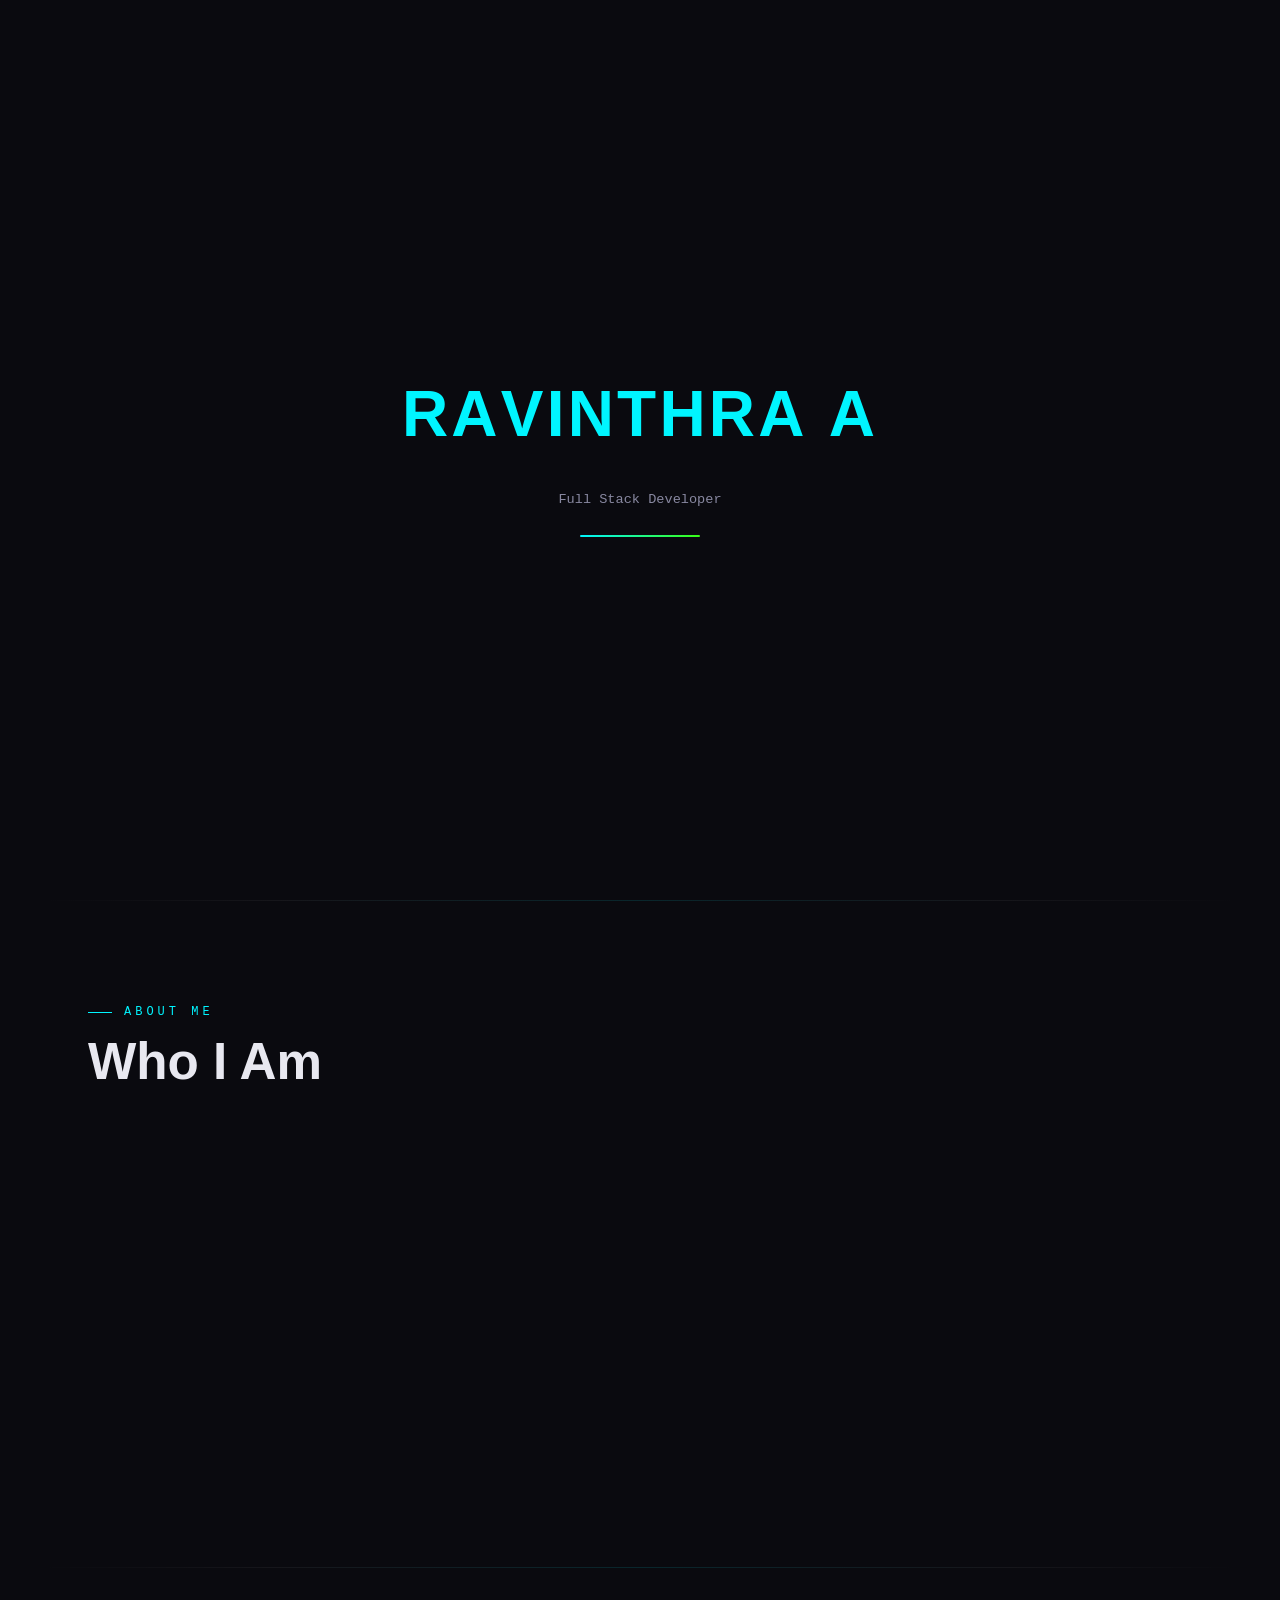
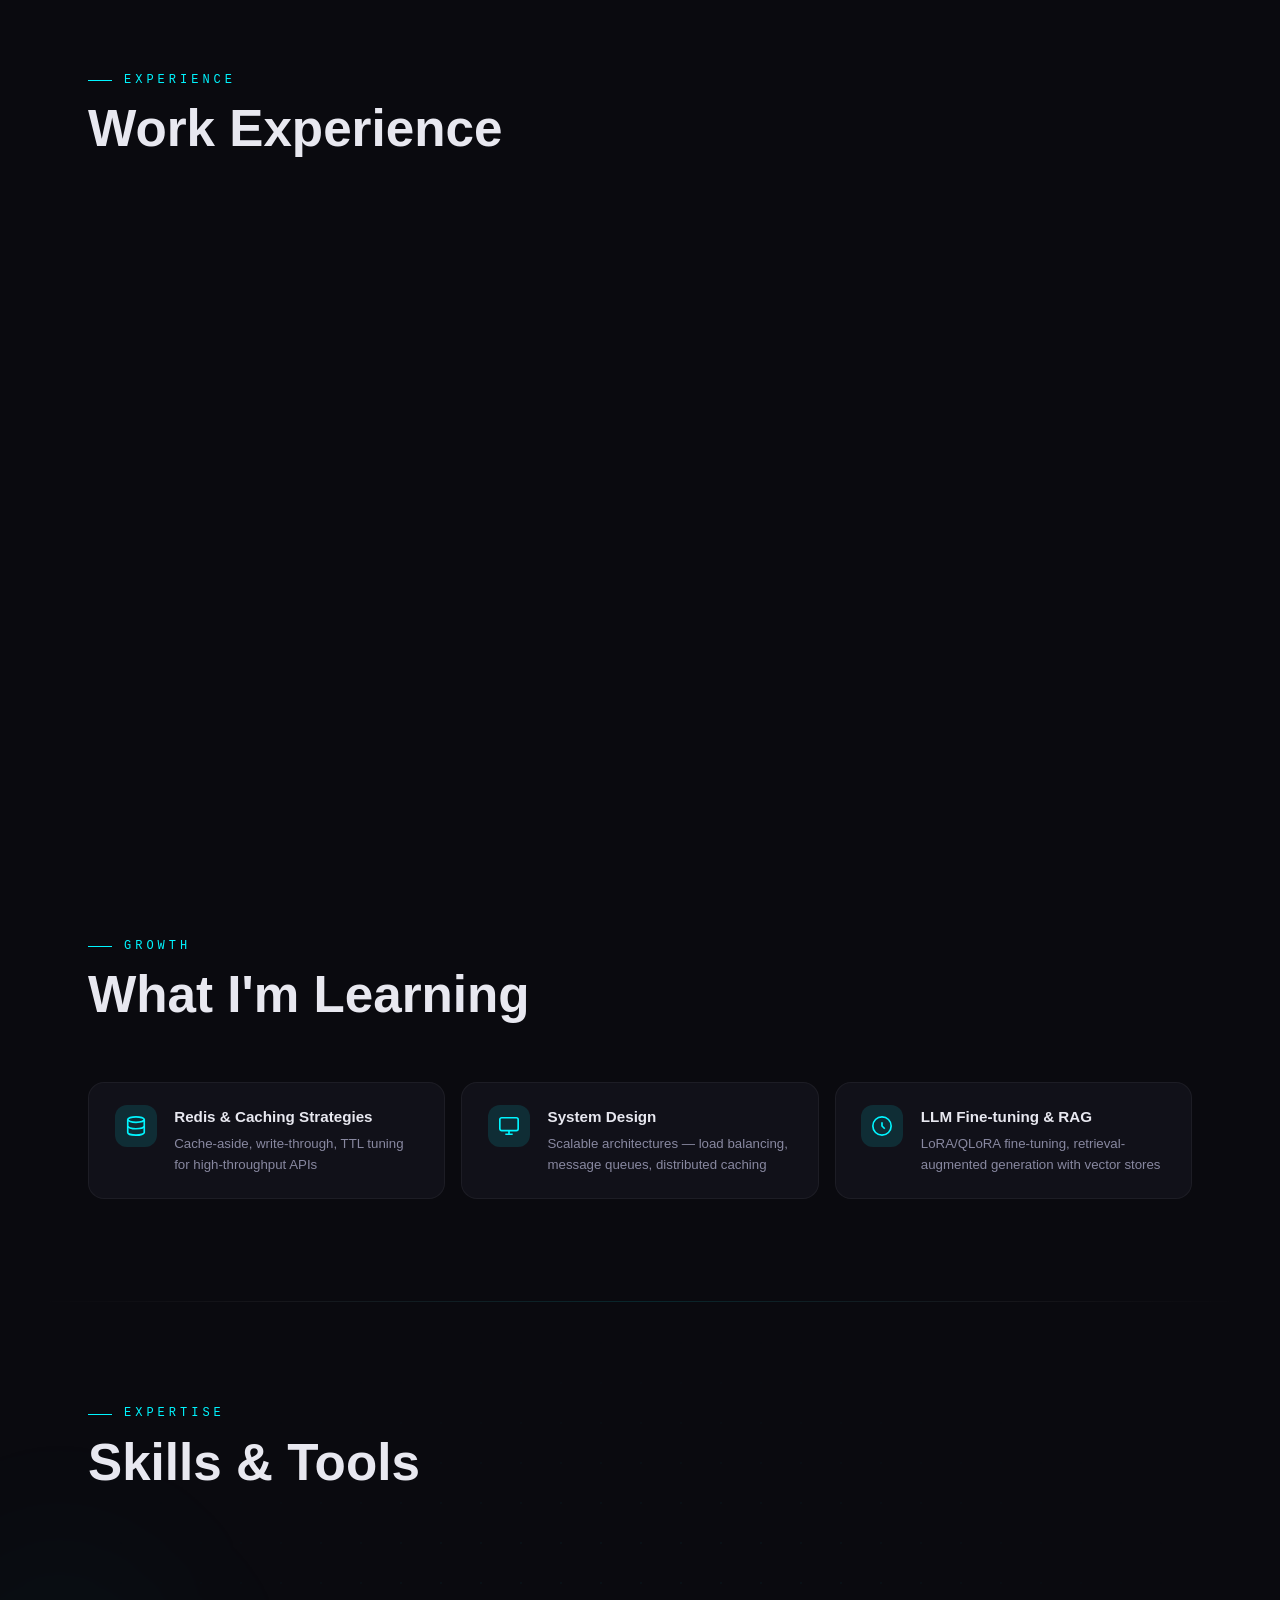
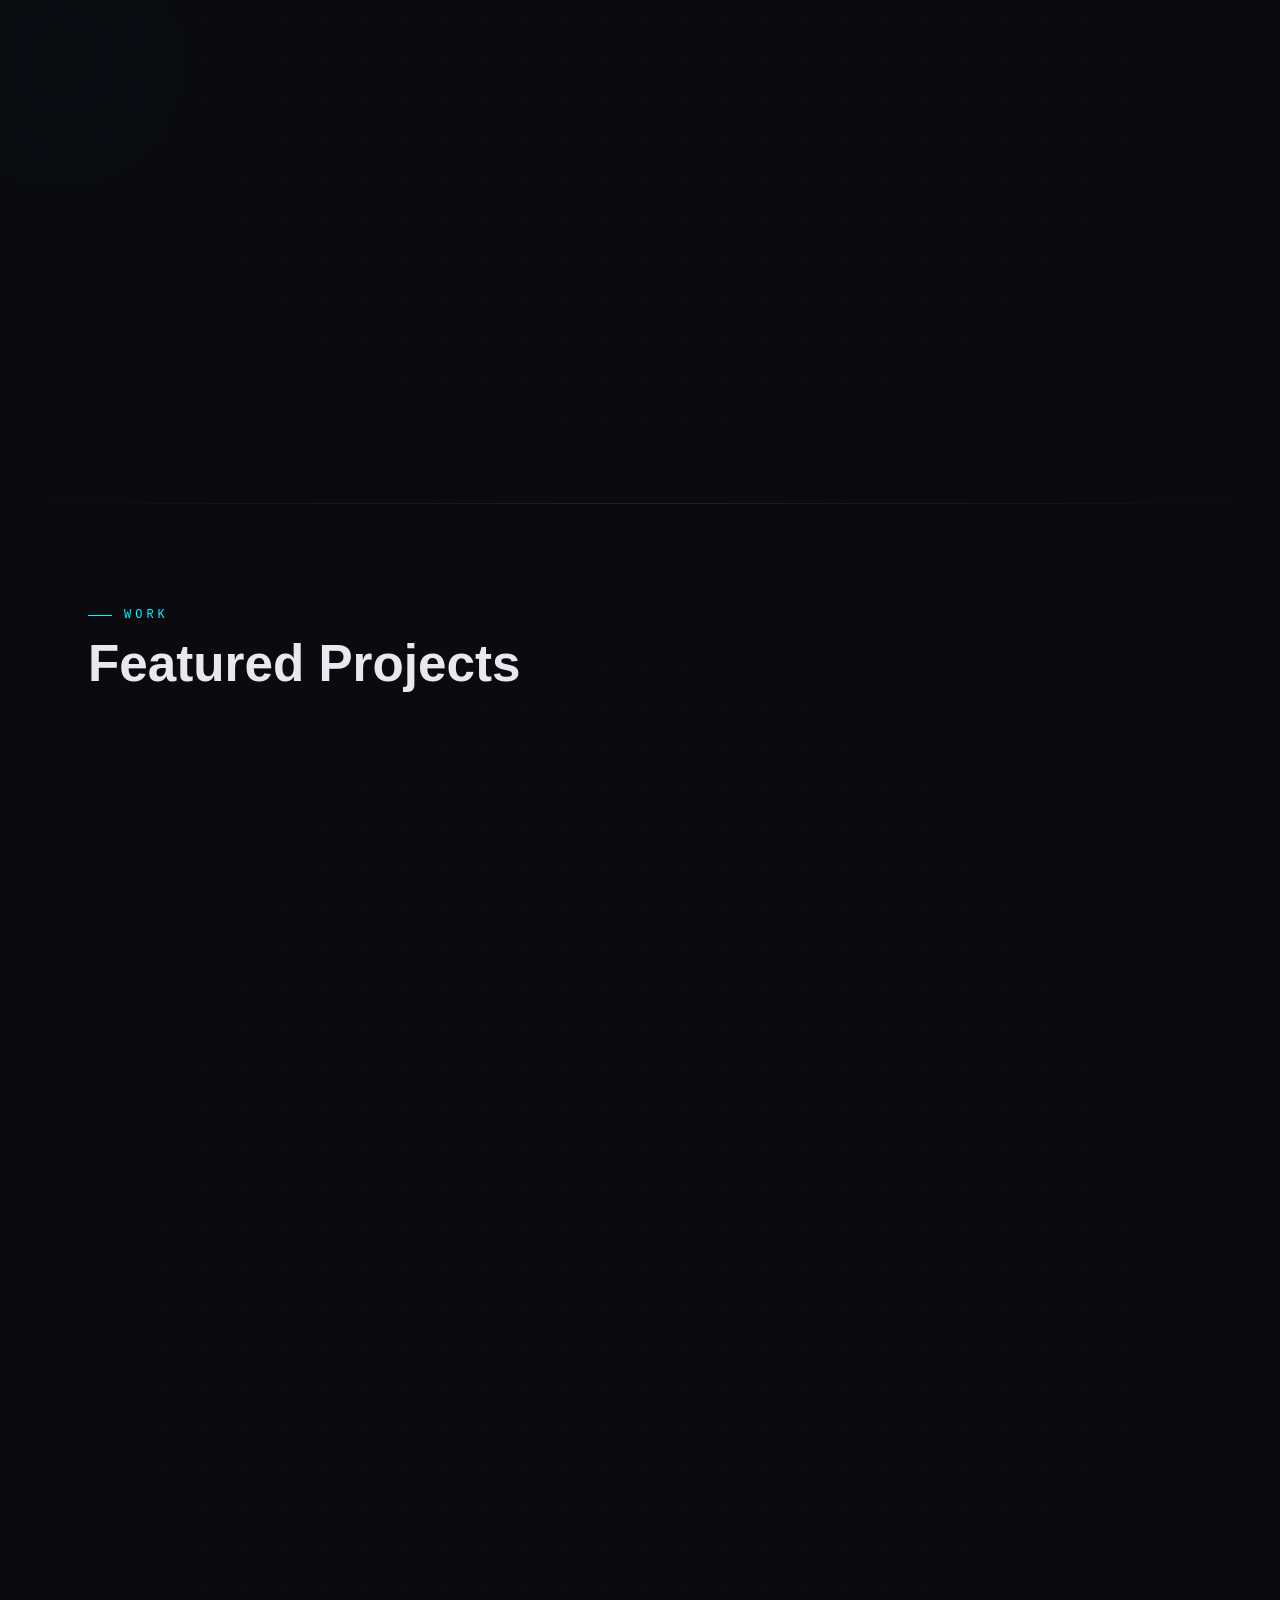
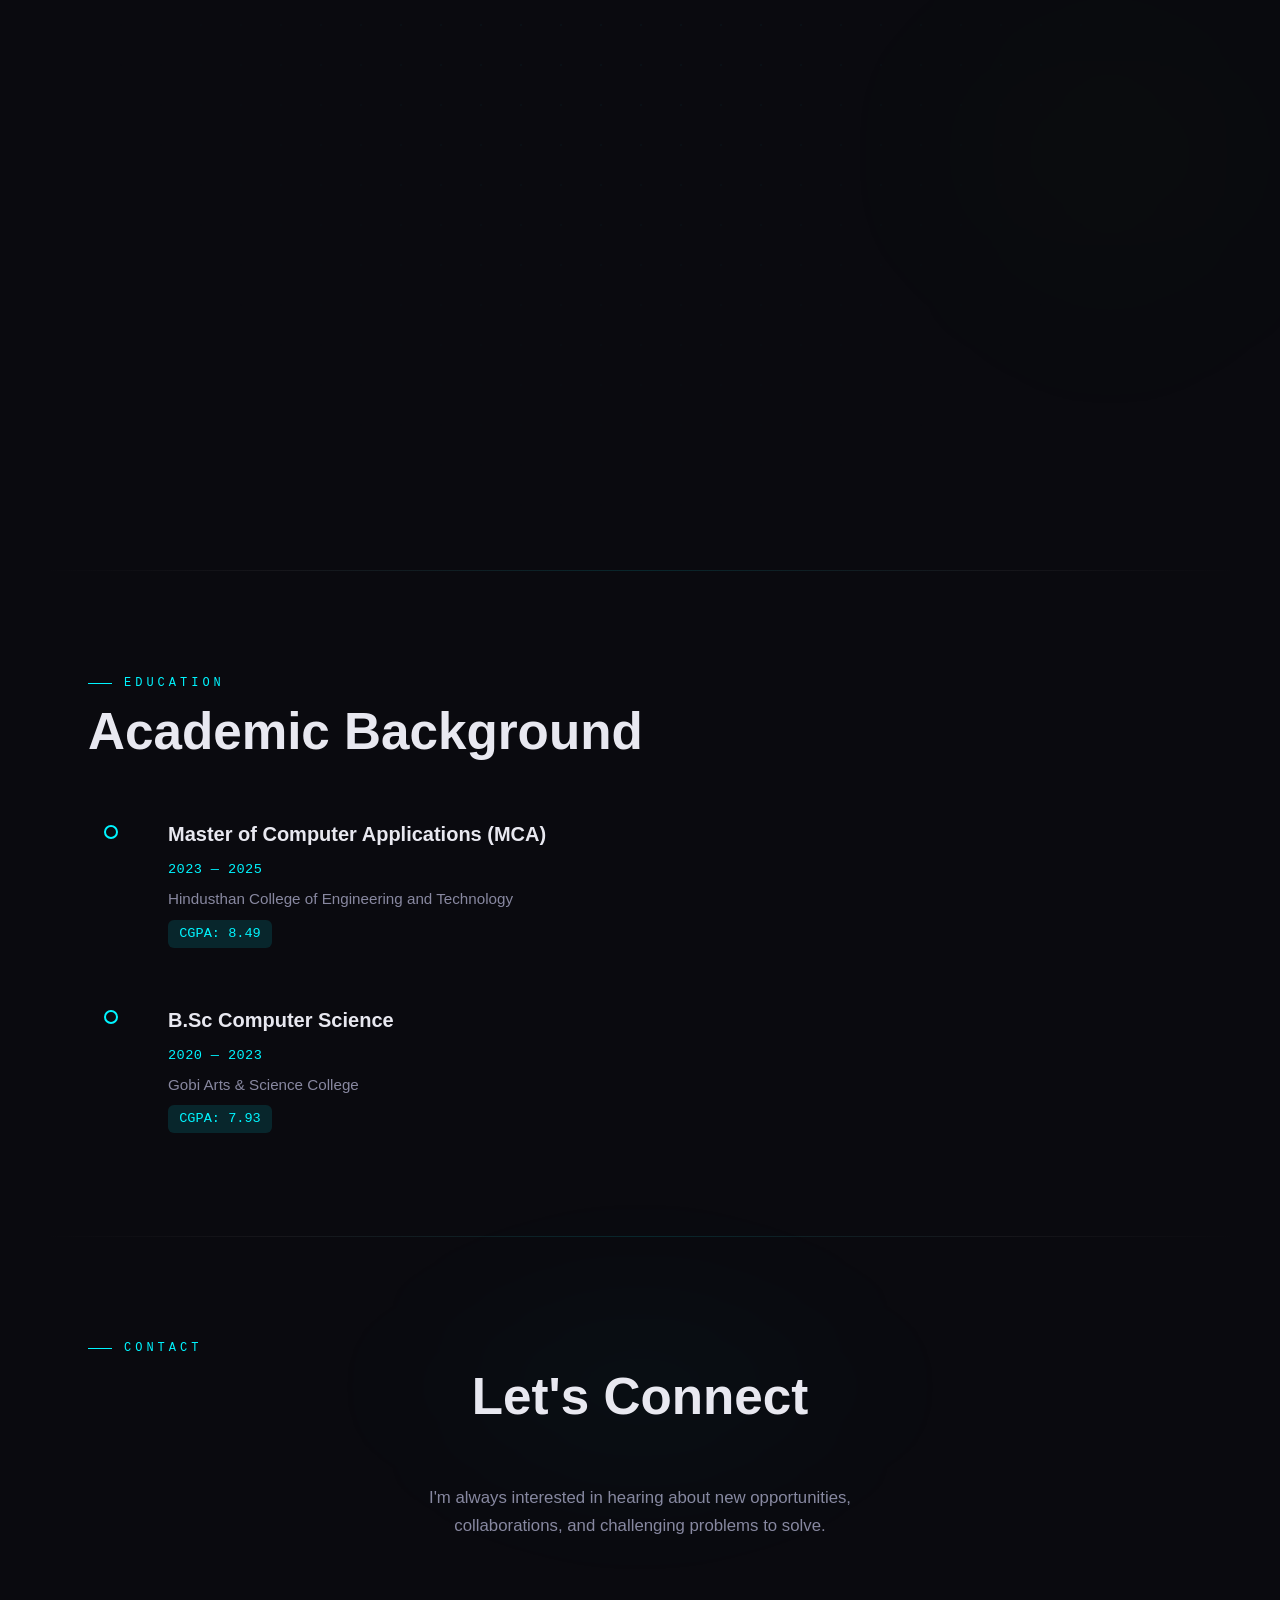
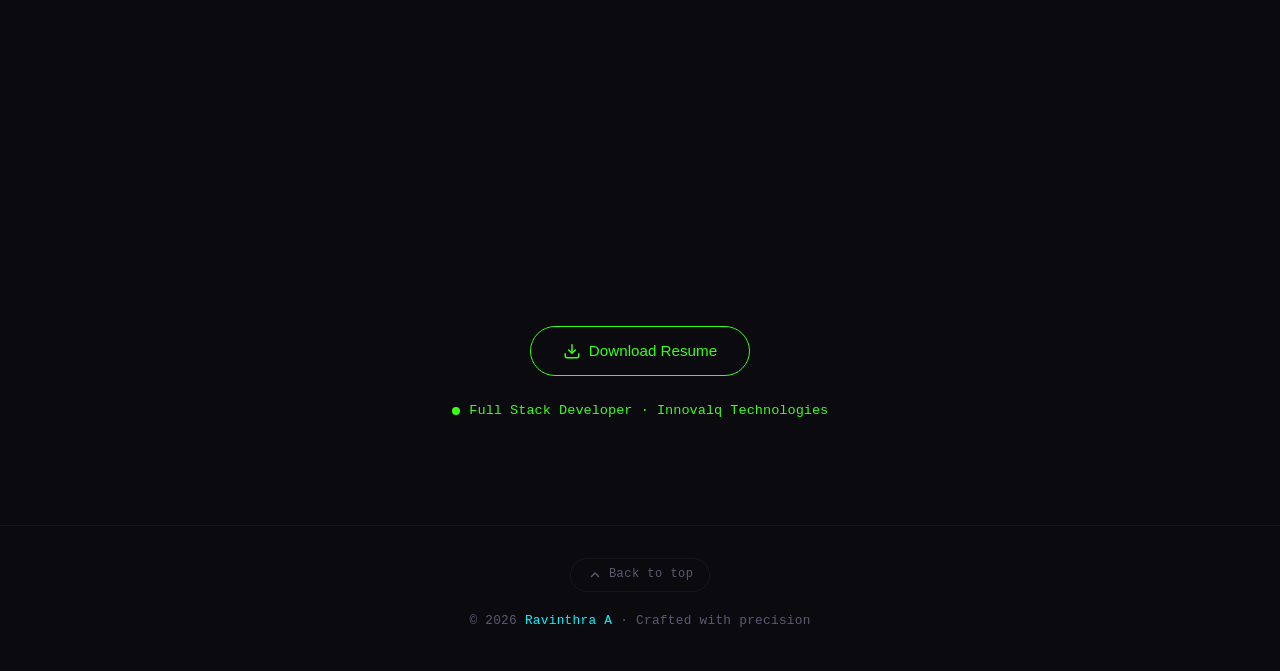
<file: index.html>
<!DOCTYPE html>
<html lang="en">
<head>
  <meta charset="UTF-8">
  <meta name="viewport" content="width=device-width, initial-scale=1.0">

  <!-- ==================== SECURITY HEADERS ==================== -->
  <!-- Content Security Policy: allowlist-only resources -->
  <meta http-equiv="Content-Security-Policy" content="
    default-src 'none';
    script-src  'self';
    style-src   'self' https://fonts.googleapis.com;
    font-src    https://fonts.gstatic.com;
    img-src     'self' data:;
    connect-src 'none';
    frame-src   'none';
    object-src  'none';
    base-uri    'self';
    form-action 'none';
    upgrade-insecure-requests;
  ">
  <!-- Referrer: send origin only, never the full path -->
  <meta name="referrer" content="strict-origin-when-cross-origin">
  <!-- Permissions Policy: deny browser APIs this site never uses -->
  <meta http-equiv="Permissions-Policy"
        content="camera=(), microphone=(), payment=(), geolocation=(), usb=(), interest-cohort=()">
  <!-- Clickjacking guard (belt-and-suspenders with CSP frame-src) -->
  <meta http-equiv="X-Frame-Options" content="DENY">
  <title>Ravinthra A. | Full Stack Developer</title>
  <meta name="description" content="Explore Ravinthra A.'s portfolio featuring full-stack development, Python, Django, FastAPI, PostgreSQL, machine learning, and deployed software projects.">
  <meta name="keywords" content="Ravinthra A, Full Stack Developer, Python, Django, FastAPI, PostgreSQL, Machine Learning, Portfolio">
  <meta name="author" content="Ravinthra A">

  <!-- Open Graph / LinkedIn / WhatsApp / Facebook -->
  <meta property="og:type"         content="website">
  <meta property="og:url"          content="https://ravinthra.github.io/portfolio/">
  <meta property="og:title"        content="Ravinthra A. | Full Stack Developer">
  <meta property="og:description"  content="Explore Ravinthra A.'s portfolio featuring full-stack development, Python, Django, FastAPI, PostgreSQL, machine learning, and deployed software projects.">
  <meta property="og:image"        content="https://ravinthra.github.io/portfolio/assets/social-card.png">
  <meta property="og:image:width"  content="1200">
  <meta property="og:image:height" content="630">
  <meta property="og:image:alt"    content="Ravinthra A. — Full Stack Developer portfolio preview">
  <meta property="og:locale"       content="en_IN">

  <!-- Twitter / X Card -->
  <meta name="twitter:card"        content="summary_large_image">
  <meta name="twitter:title"       content="Ravinthra A. | Full Stack Developer">
  <meta name="twitter:description" content="Explore Ravinthra A.'s portfolio featuring full-stack development, Python, Django, FastAPI, PostgreSQL, machine learning, and deployed software projects.">
  <meta name="twitter:image"       content="https://ravinthra.github.io/portfolio/assets/social-card.png">
  <meta name="twitter:image:alt"   content="Ravinthra A portfolio social card">

  <link rel="canonical" href="https://ravinthra.github.io/portfolio/">
  <link rel="icon" type="image/svg+xml" href="data:image/svg+xml,<svg xmlns='http://www.w3.org/2000/svg' viewBox='0 0 100 100'><text y='.9em' font-size='90'>&#x26A1;</text></svg>">

  <!-- Preload above-the-fold profile image to eliminate render-blocking LCP -->
  <link rel="preload" as="image" href="assets/profile.jpg">

  <!-- Fonts -->
  <link rel="preconnect" href="https://fonts.googleapis.com">
  <link rel="preconnect" href="https://fonts.gstatic.com" crossorigin="anonymous">
  <link href="https://fonts.googleapis.com/css2?family=Syne:wght@400;600;700;800&family=Inter:wght@300;400;500;600&family=DM+Mono:wght@400;500&display=swap" rel="stylesheet">

  <!-- CSS -->
  <link rel="stylesheet" href="css/base.css">
  <link rel="stylesheet" href="css/components.css">
  <link rel="stylesheet" href="css/sections.css">
  <link rel="stylesheet" href="css/effects.css">

  <!-- Background animation (Canvas 2D) loaded dynamically after the loader — see js/loader.js + js/three-scene.js -->

  <!-- JSON-LD Structured Data for Google -->
  <script type="application/ld+json">
  {
    "@context": "https://schema.org",
    "@type": "Person",
    "name": "Ravinthra A",
    "url": "https://ravinthra.github.io/portfolio/",
    "jobTitle": "Full Stack Developer",
    "worksFor": {
      "@type": "Organization",
      "name": "Innovalq Technologies"
    },
    "description": "Full Stack Developer at Innovalq Technologies specializing in full-stack development, Python, Django, FastAPI, PostgreSQL, and machine learning solutions.",
    "sameAs": [
      "https://github.com/Ravinthra",
      "https://linkedin.com/in/ravinthra9922"
    ],
    "knowsAbout": ["Full Stack Development", "Python", "SQL", "JavaScript", "Django", "FastAPI", "PostgreSQL", "REST API Design", "Machine Learning", "BERT", "Docker", "Git"]
  }
  </script>
</head>
<body>

  <!-- ==================== SKIP LINK (Accessibility) ==================== -->
  <a href="#main-content" class="skip-link">Skip to main content</a>


  <!-- ==================== SCROLL PROGRESS ==================== -->
  <div class="scroll-progress" id="scrollProgress"></div>

  <!-- ==================== LOADING SCREEN ==================== -->
  <div class="loader" id="loader">
    <div class="loader-name" id="loaderName"></div>
    <div class="loader-sub">Full Stack Developer</div>
    <div class="loader-bar"><div class="loader-bar-fill"></div></div>
  </div>

  <!-- ==================== MOBILE NAV OVERLAY ==================== -->
  <div class="nav-overlay" id="navOverlay" aria-hidden="true"></div>

  <!-- ==================== NAVBAR ==================== -->
  <nav id="navbar">
    <a href="#hero" class="nav-logo">RA</a>
    <ul class="nav-links" id="navLinks">
      <li><a href="#about">About</a></li>
      <li><a href="#experience">Experience</a></li>
      <li><a href="#skills">Skills</a></li>
      <li><a href="#projects">Projects</a></li>
      <li><a href="#education">Education</a></li>
      <li><a href="#contact">Contact</a></li>
      <li><a href="assets/Ravinthra.pdf" download class="nav-resume-btn">Resume ↓</a></li>
    </ul>
    <div class="hamburger" id="hamburger" aria-label="Toggle navigation" aria-expanded="false" role="button" tabindex="0">
      <span></span>
      <span></span>
      <span></span>
    </div>
  </nav>

  <!-- ==================== MAIN CONTENT ==================== -->
  <main id="main-content">

  <!-- ==================== HERO ==================== -->
  <section id="hero">
    <canvas id="hero-canvas"></canvas>
    <div class="hero-vignette"></div>
    <div class="hero-content">
      <div class="hero-badge" role="status" aria-live="polite">Full Stack Developer · Innovalq Technologies</div>
      <h1 class="hero-name" id="heroName"></h1>
      <p class="hero-subtitle">Building Reliable Web Applications and Practical AI Solutions</p>
      <div class="hero-role" id="heroRole"></div>
      <p class="hero-desc">
        I'm a Full Stack Developer at Innovalq Technologies, working across frontend development, Python backends, REST APIs, and database integration. I also build machine learning applications focused on practical problems in customer churn, credit risk, and resume analysis.
      </p>
      <div class="hero-cta-row">
        <a href="#projects" class="btn">View My Projects</a>
        <a href="assets/Ravinthra.pdf" download class="btn btn-resume">
          <svg width="16" height="16" viewBox="0 0 24 24" fill="none" stroke="currentColor" stroke-width="2">
            <path d="M21 15v4a2 2 0 01-2 2H5a2 2 0 01-2-2v-4"/>
            <polyline points="7 10 12 15 17 10"/>
            <line x1="12" y1="15" x2="12" y2="3"/>
          </svg>
          Download Resume
        </a>
        <a href="#contact" class="btn btn-sm btn-green">Contact Me</a>
      </div>
    </div>
    <div class="hero-scroll">
      <div class="hero-scroll-line"></div>
      SCROLL
    </div>
  </section>

  <div class="section-divider"></div>

  <!-- ==================== ABOUT ==================== -->
  <section id="about" class="section">
    <div class="section-label">ABOUT ME</div>
    <h2 class="section-heading reveal-heading">
      Who I Am
      <div class="wipe"></div>
    </h2>
    <div class="about-grid">
      <div class="avatar-wrap">
        <div class="avatar-ring"></div>
        <div class="avatar-ring-2"></div>
        <div class="avatar-inner">
          <img src="assets/profile.jpg" alt="Ravinthra A — Full Stack Developer" class="avatar-img" width="240" height="240" decoding="async">
        </div>
      </div>
      <div>
        <div class="about-text">
          Full Stack Developer at <strong>Innovalq Technologies</strong> with hands-on experience
          building and deploying <strong>production-grade Python applications</strong>. Skilled in
          <strong>Django</strong>, <strong>FastAPI</strong>, <strong>REST API design</strong>,
          <strong>PostgreSQL</strong>, and applied <strong>Machine Learning</strong> using
          <strong>Scikit-learn</strong> and <strong>BERT/PyTorch</strong>. Built
          <strong>4 end-to-end deployed projects</strong> spanning fintech risk modeling, NLP, and
          full-stack web development, with real-world deployment experience using <strong>Docker</strong>
          and <strong>Render</strong>.
        </div>

        <!-- Quick-stat pills -->
        <div class="about-stats" aria-label="Quick facts">
          <div class="about-stat-pill">
            <span class="about-stat-num">Full Stack</span>
            <span class="about-stat-label">Innovalq Technologies</span>
          </div>
          <div class="about-stat-pill">
            <span class="about-stat-num">4</span>
            <span class="about-stat-label">Deployed Projects</span>
          </div>
          <div class="about-stat-pill">
            <span class="about-stat-num">MCA</span>
            <span class="about-stat-label">HCET · CGPA 8.49</span>
          </div>
        </div>

        <div class="about-location">
          <svg viewBox="0 0 24 24" fill="none" stroke="currentColor" stroke-width="2">
            <path d="M21 10c0 7-9 13-9 13s-9-6-9-13a9 9 0 0118 0z"/>
            <circle cx="12" cy="10" r="3"/>
          </svg>
          Coimbatore, Tamil Nadu, India
        </div>
      </div>
    </div>
  </section>

  <div class="section-divider"></div>

  <!-- ==================== EXPERIENCE ==================== -->
  <section id="experience" class="section">
    <div class="section-label">EXPERIENCE</div>
    <h2 class="section-heading reveal-heading">
      Work Experience
      <div class="wipe"></div>
    </h2>
    <div class="experience-timeline">
      <div class="experience-card">
        <div class="experience-header">
          <div class="experience-role-group">
            <h3 class="experience-role">Full Stack Developer</h3>
            <div class="experience-company">
              <svg width="18" height="18" viewBox="0 0 24 24" fill="none" stroke="currentColor" stroke-width="2" aria-hidden="true">
                <rect x="2" y="7" width="20" height="14" rx="2" ry="2"/>
                <path d="M16 21V5a2 2 0 0 0-2-2h-4a2 2 0 0 0-2 2v16"/>
              </svg>
              <span>Innovalq Technologies</span>
            </div>
          </div>
          <div class="experience-meta">
            <span class="experience-badge current">October 2026 — Present</span>
            <span class="experience-type">Full-time · On-site</span>
            <span class="experience-location">
              <svg width="13" height="13" viewBox="0 0 24 24" fill="none" stroke="currentColor" stroke-width="2" aria-hidden="true">
                <path d="M21 10c0 7-9 13-9 13s-9-6-9-13a9 9 0 0118 0z"/>
                <circle cx="12" cy="10" r="3"/>
              </svg>
              Coimbatore, Tamil Nadu, India
            </span>
          </div>
        </div>
        <p class="experience-desc">
          Design, build, and maintain full-stack features across client-facing web applications, developing responsive user interfaces and robust Python backend services.
        </p>
        <ul class="experience-highlights">
          <li>
            <span class="bullet-dot"></span>
            <span>Design, build, and maintain full-stack features across JavaScript frontends and Django/FastAPI backends for client-facing web applications.</span>
          </li>
          <li>
            <span class="bullet-dot"></span>
            <span>Develop and consume REST APIs.</span>
          </li>
          <li>
            <span class="bullet-dot"></span>
            <span>Optimize PostgreSQL queries and ORM usage for reliable data access.</span>
          </li>
          <li>
            <span class="bullet-dot"></span>
            <span>Collaborate through Git-based workflows and code reviews.</span>
          </li>
          <li>
            <span class="bullet-dot"></span>
            <span>Work with Docker for deployment.</span>
          </li>
          <li>
            <span class="bullet-dot"></span>
            <span>Debug, test, and document features to support stable and maintainable releases.</span>
          </li>
        </ul>
        <div class="experience-tech-tags">
          <span class="badge">Python</span>
          <span class="badge">JavaScript</span>
          <span class="badge">Django</span>
          <span class="badge">FastAPI</span>
          <span class="badge">REST APIs</span>
          <span class="badge">PostgreSQL</span>
          <span class="badge">Docker</span>
          <span class="badge">Git</span>
        </div>
      </div>
    </div>
  </section>

  <!-- ==================== WHAT I'M LEARNING ==================== -->
  <section id="learning" class="section learning-section" aria-label="What I'm currently learning">
    <div class="section-label">GROWTH</div>
    <h2 class="section-heading reveal-heading">
      What I'm Learning
      <div class="wipe"></div>
    </h2>
    <div class="learning-grid">

      <div class="learning-card">
        <div class="learning-card-icon" aria-hidden="true">
          <svg width="22" height="22" viewBox="0 0 24 24" fill="none" stroke="currentColor" stroke-width="1.8">
            <ellipse cx="12" cy="5" rx="9" ry="3"/>
            <path d="M21 12c0 1.66-4.03 3-9 3S3 13.66 3 12"/>
            <path d="M3 5v14c0 1.66 4.03 3 9 3s9-1.34 9-3V5"/>
          </svg>
        </div>
        <div>
          <div class="learning-card-title">Redis &amp; Caching Strategies</div>
          <div class="learning-card-sub">Cache-aside, write-through, TTL tuning for high-throughput APIs</div>
        </div>
      </div>

      <div class="learning-card">
        <div class="learning-card-icon" aria-hidden="true">
          <svg width="22" height="22" viewBox="0 0 24 24" fill="none" stroke="currentColor" stroke-width="1.8">
            <rect x="2" y="3" width="20" height="14" rx="2"/>
            <path d="M8 21h8M12 17v4"/>
          </svg>
        </div>
        <div>
          <div class="learning-card-title">System Design</div>
          <div class="learning-card-sub">Scalable architectures — load balancing, message queues, distributed caching</div>
        </div>
      </div>

      <div class="learning-card">
        <div class="learning-card-icon" aria-hidden="true">
          <svg width="22" height="22" viewBox="0 0 24 24" fill="none" stroke="currentColor" stroke-width="1.8">
            <path d="M12 2a10 10 0 1010 10A10 10 0 0012 2z"/>
            <path d="M12 8v4l3 3"/>
          </svg>
        </div>
        <div>
          <div class="learning-card-title">LLM Fine-tuning &amp; RAG</div>
          <div class="learning-card-sub">LoRA/QLoRA fine-tuning, retrieval-augmented generation with vector stores</div>
        </div>
      </div>

    </div>
  </section>

  <div class="section-divider"></div>

  <!-- ==================== SKILLS ==================== -->
  <section id="skills" class="section">
    <div class="section-bg-dots" aria-hidden="true"></div>
    <div class="section-label">EXPERTISE</div>
    <h2 class="section-heading reveal-heading">
      Skills & Tools
      <div class="wipe"></div>
    </h2>
    <div class="skills-grid">

      <div class="skill-card">
        <div class="skill-card-header">
          <div class="skill-card-icon">⚡</div>
          <div class="skill-card-title">Programming Languages</div>
        </div>
        <div class="badge-wrap">
          <span class="badge">Python</span>
          <span class="badge">SQL</span>
          <span class="badge">JavaScript</span>
        </div>
      </div>

      <div class="skill-card">
        <div class="skill-card-header">
          <div class="skill-card-icon">⚙️</div>
          <div class="skill-card-title">Backend Development</div>
        </div>
        <div class="badge-wrap">
          <span class="badge">Django</span>
          <span class="badge">FastAPI</span>
          <span class="badge">REST API Design</span>
        </div>
      </div>

      <div class="skill-card">
        <div class="skill-card-header">
          <div class="skill-card-icon">🗄️</div>
          <div class="skill-card-title">Databases</div>
        </div>
        <div class="badge-wrap">
          <span class="badge">PostgreSQL</span>
          <span class="badge">ORM</span>
          <span class="badge">Query Optimization</span>
        </div>
      </div>

      <div class="skill-card">
        <div class="skill-card-header">
          <div class="skill-card-icon">🧠</div>
          <div class="skill-card-title">Machine Learning</div>
        </div>
        <div class="badge-wrap">
          <span class="badge">Scikit-learn</span>
          <span class="badge">XGBoost</span>
          <span class="badge">LightGBM</span>
          <span class="badge">BERT (PyTorch)</span>
          <span class="badge">SHAP</span>
          <span class="badge">Feature Engineering</span>
        </div>
      </div>

      <div class="skill-card">
        <div class="skill-card-header">
          <div class="skill-card-icon">🚀</div>
          <div class="skill-card-title">Tools & Deployment</div>
        </div>
        <div class="badge-wrap">
          <span class="badge">Docker</span>
          <span class="badge">Git</span>
          <span class="badge">Gunicorn</span>
          <span class="badge">Render</span>
          <span class="badge">WhiteNoise</span>
          <span class="badge">Hugging Face Spaces</span>
        </div>
      </div>

      <div class="skill-card">
        <div class="skill-card-header">
          <div class="skill-card-icon">🏗️</div>
          <div class="skill-card-title">Core Concepts</div>
        </div>
        <div class="badge-wrap">
          <span class="badge">OOP</span>
          <span class="badge">API Architecture</span>
          <span class="badge">Microservices</span>
          <span class="badge">Threshold Optimization</span>
        </div>
      </div>

    </div>
  </section>

  <div class="section-divider"></div>

  <!-- ==================== PROJECTS ==================== -->
  <section id="projects" class="section">
    <div class="section-bg-dots" aria-hidden="true"></div>
    <div class="section-label">WORK</div>
    <h2 class="section-heading reveal-heading">
      Featured Projects
      <div class="wipe"></div>
    </h2>
    <div class="projects-grid">

      <!-- Project 1 -->
      <div class="project-card" data-direction="left">
        <div class="project-card-number">01</div>
        <!-- Project thumbnail -->
        <div class="project-thumb" aria-hidden="true">
          <svg viewBox="0 0 340 140" fill="none" xmlns="http://www.w3.org/2000/svg">
            <rect width="340" height="140" fill="url(#g1)"/>
            <defs><linearGradient id="g1" x1="0" y1="0" x2="340" y2="140" gradientUnits="userSpaceOnUse"><stop stop-color="#00f5ff" stop-opacity="0.06"/><stop offset="1" stop-color="#39ff14" stop-opacity="0.04"/></linearGradient></defs>
            <!-- Table rows -->
            <rect x="20" y="20" width="300" height="18" rx="4" fill="rgba(0,245,255,0.08)"/>
            <rect x="20" y="46" width="220" height="12" rx="3" fill="rgba(255,255,255,0.04)"/>
            <rect x="20" y="66" width="260" height="12" rx="3" fill="rgba(255,255,255,0.03)"/>
            <rect x="20" y="86" width="180" height="12" rx="3" fill="rgba(255,255,255,0.04)"/>
            <!-- Avatar circles -->
            <circle cx="295" cy="80" r="20" fill="rgba(0,245,255,0.07)" stroke="rgba(0,245,255,0.15)" stroke-width="1"/>
            <circle cx="295" cy="74" r="8" fill="rgba(0,245,255,0.12)"/>
            <path d="M279 96a16 16 0 0132 0" fill="rgba(0,245,255,0.1)"/>
            <!-- Badge chips -->
            <rect x="20" y="108" width="54" height="16" rx="8" fill="rgba(0,245,255,0.1)"/>
            <rect x="80" y="108" width="54" height="16" rx="8" fill="rgba(57,255,20,0.08)"/>
            <rect x="140" y="108" width="54" height="16" rx="8" fill="rgba(0,245,255,0.06)"/>
          </svg>
        </div>
        <h3>Alumni Information System</h3>
        <p>
          Full-stack Django web app with 4 custom roles (Super Admin, Content Manager, Event Manager, Alumni),
          admin-approved registration, OTP password recovery, email auth backend, alumni directory with
          search/filter by batch/major/location, and bulk Excel/CSV import.
        </p>
        <div class="project-meta">
          <span class="badge">Django 5.0</span>
          <span class="badge">PostgreSQL</span>
          <span class="badge">Gunicorn</span>
          <span class="badge">WhiteNoise</span>
          <span class="badge">Render</span>
        </div>
        <div class="project-stat">
          4 Custom Roles <span class="separator">·</span> OTP Auth <span class="separator">·</span> Bulk Import
        </div>
        <div class="project-links">
          <a class="project-cta" href="https://github.com/Ravinthra/Alumni_Information_System#readme" target="_blank" rel="noopener noreferrer">
            View README &#8599;<span class="sr-only">(opens in new tab)</span>
          </a>
          <a class="project-cta project-cta-github" href="https://github.com/Ravinthra/Alumni_Information_System" target="_blank" rel="noopener noreferrer">
            <svg width="16" height="16" viewBox="0 0 24 24" fill="none" stroke="currentColor" stroke-width="2"><path d="M9 19c-5 1.5-5-2.5-7-3m14 6v-3.87a3.37 3.37 0 00-.94-2.61c3.14-.35 6.44-1.54 6.44-7A5.44 5.44 0 0020 4.77 5.07 5.07 0 0019.91 1S18.73.65 16 2.48a13.38 13.38 0 00-7 0C6.27.65 5.09 1 5.09 1A5.07 5.07 0 005 4.77a5.44 5.44 0 00-1.5 3.78c0 5.42 3.3 6.61 6.44 7A3.37 3.37 0 009 18.13V22"/></svg>
            Source Code<span class="sr-only">(opens in new tab)</span>
          </a>
        </div>
      </div>

      <!-- Project 2 -->
      <div class="project-card" data-direction="right">
        <div class="project-card-number">02</div>
        <!-- Project thumbnail -->
        <div class="project-thumb" aria-hidden="true">
          <svg viewBox="0 0 340 140" fill="none" xmlns="http://www.w3.org/2000/svg">
            <rect width="340" height="140" fill="url(#g2)"/>
            <defs><linearGradient id="g2" x1="0" y1="0" x2="340" y2="140" gradientUnits="userSpaceOnUse"><stop stop-color="#39ff14" stop-opacity="0.05"/><stop offset="1" stop-color="#00f5ff" stop-opacity="0.04"/></linearGradient></defs>
            <!-- Bar chart -->
            <rect x="30" y="90" width="28" height="35" rx="3" fill="rgba(0,245,255,0.15)"/>
            <rect x="66" y="65" width="28" height="60" rx="3" fill="rgba(0,245,255,0.2)"/>
            <rect x="102" y="45" width="28" height="80" rx="3" fill="rgba(57,255,20,0.18)"/>
            <rect x="138" y="70" width="28" height="55" rx="3" fill="rgba(0,245,255,0.12)"/>
            <rect x="174" y="50" width="28" height="75" rx="3" fill="rgba(57,255,20,0.22)"/>
            <!-- Trend line -->
            <polyline points="44,100 80,78 116,58 152,82 188,62" stroke="rgba(0,245,255,0.6)" stroke-width="2" fill="none" stroke-linecap="round" stroke-linejoin="round"/>
            <!-- Metric badges -->
            <rect x="220" y="30" width="100" height="36" rx="8" fill="rgba(57,255,20,0.08)" stroke="rgba(57,255,20,0.15)" stroke-width="1"/>
            <text x="270" y="52" text-anchor="middle" font-size="11" fill="rgba(57,255,20,0.9)" font-family="monospace">AUC 0.8576</text>
            <rect x="220" y="76" width="100" height="36" rx="8" fill="rgba(0,245,255,0.06)" stroke="rgba(0,245,255,0.12)" stroke-width="1"/>
            <text x="270" y="98" text-anchor="middle" font-size="11" fill="rgba(0,245,255,0.9)" font-family="monospace">81.34% Acc.</text>
          </svg>
        </div>
        <h3>Customer Churn Prediction System</h3>
        <p>
          Trained 4 ML models; Random Forest selected with top-3 feature
          explainability. Django REST API with health-check, CORS, request-ID
          tracing, and 9 comprehensive unit tests.
        </p>
        <div class="project-meta">
          <span class="badge">Scikit-learn</span>
          <span class="badge">Django REST</span>
          <span class="badge">Random Forest</span>
          <span class="badge">Render</span>
        </div>
        <div class="project-stat">
          <span class="counter" data-target="0.8576" data-prefix="ROC-AUC " data-decimals="4" aria-label="ROC-AUC 0.8576" aria-atomic="true" aria-live="off"></span>
          <span class="separator">·</span>
          <span class="counter" data-target="81.34" data-suffix="% Accuracy" data-decimals="2" aria-label="81.34% Accuracy" aria-atomic="true" aria-live="off"></span>
        </div>
        <div class="project-links">
          <a class="project-cta" href="https://customer-churn-prediction-ezz6.onrender.com" target="_blank" rel="noopener noreferrer">
            View Live &#8599;<span class="sr-only">(opens in new tab)</span>
          </a>
          <a class="project-cta project-cta-github" href="https://github.com/Ravinthra/Customer_Churn_Prediction_System" target="_blank" rel="noopener noreferrer">
            <svg width="16" height="16" viewBox="0 0 24 24" fill="none" stroke="currentColor" stroke-width="2"><path d="M9 19c-5 1.5-5-2.5-7-3m14 6v-3.87a3.37 3.37 0 00-.94-2.61c3.14-.35 6.44-1.54 6.44-7A5.44 5.44 0 0020 4.77 5.07 5.07 0 0019.91 1S18.73.65 16 2.48a13.38 13.38 0 00-7 0C6.27.65 5.09 1 5.09 1A5.07 5.07 0 005 4.77a5.44 5.44 0 00-1.5 3.78c0 5.42 3.3 6.61 6.44 7A3.37 3.37 0 009 18.13V22"/></svg>
            Source Code<span class="sr-only">(opens in new tab)</span>
          </a>
        </div>
      </div>

      <!-- Project 3 -->
      <div class="project-card" data-direction="left">
        <div class="project-card-number">03</div>
        <!-- Project thumbnail -->
        <div class="project-thumb" aria-hidden="true">
          <svg viewBox="0 0 340 140" fill="none" xmlns="http://www.w3.org/2000/svg">
            <rect width="340" height="140" fill="url(#g3)"/>
            <defs><linearGradient id="g3" x1="0" y1="0" x2="340" y2="140" gradientUnits="userSpaceOnUse"><stop stop-color="#00f5ff" stop-opacity="0.07"/><stop offset="1" stop-color="#a855f7" stop-opacity="0.05"/></linearGradient></defs>
            <!-- SHAP waterfall bars -->
            <rect x="25" y="35" width="75" height="18" rx="4" fill="rgba(57,255,20,0.2)"/>
            <rect x="25" y="60" width="120" height="18" rx="4" fill="rgba(57,255,20,0.15)"/>
            <rect x="25" y="85" width="50" height="18" rx="4" fill="rgba(0,245,255,0.12)"/>
            <text x="110" y="48" font-size="9" fill="rgba(57,255,20,0.8)" font-family="monospace">income_ratio +0.41</text>
            <text x="155" y="73" font-size="9" fill="rgba(57,255,20,0.7)" font-family="monospace">loan_term +0.28</text>
            <text x="85" y="98" font-size="9" fill="rgba(0,245,255,0.7)" font-family="monospace">credit_score +0.19</text>
            <!-- Metric badge -->
            <rect x="225" y="55" width="95" height="28" rx="6" fill="rgba(57,255,20,0.07)" stroke="rgba(57,255,20,0.12)" stroke-width="1"/>
            <text x="272" y="73" text-anchor="middle" font-size="10" fill="rgba(57,255,20,0.9)" font-family="monospace">66 Features</text>
          </svg>
        </div>
        <h3>Credit Risk / Loan Default Prediction</h3>
        <p>
          SQL-first feature engineering from 4 tables yielding 66 features; Logistic Regression champion
          (CV AUC 0.8494); business-aware threshold optimization (Rs.91.2L savings); Django + FastAPI microservice via Docker Compose with SHAP explainability.
        </p>
        <div class="project-meta">
          <span class="badge">XGBoost</span>
          <span class="badge">LightGBM</span>
          <span class="badge">SHAP</span>
          <span class="badge">FastAPI</span>
          <span class="badge">Docker</span>
          <span class="badge">Render</span>
        </div>
        <div class="project-stat">
          <span class="counter" data-target="66" data-suffix=" Features" data-decimals="0" aria-label="66 Features" aria-atomic="true" aria-live="off"></span>
          <span class="separator">·</span>
          <span>Docker Compose</span>
        </div>
        <div class="project-links">
          <a class="project-cta" href="https://credit-risk-ai.onrender.com" target="_blank" rel="noopener noreferrer">
            View Live &#8599;<span class="sr-only">(opens in new tab)</span>
          </a>
          <a class="project-cta project-cta-github" href="https://github.com/Ravinthra/Credit_Risk_ML" target="_blank" rel="noopener noreferrer">
            <svg width="16" height="16" viewBox="0 0 24 24" fill="none" stroke="currentColor" stroke-width="2"><path d="M9 19c-5 1.5-5-2.5-7-3m14 6v-3.87a3.37 3.37 0 00-.94-2.61c3.14-.35 6.44-1.54 6.44-7A5.44 5.44 0 0020 4.77 5.07 5.07 0 0019.91 1S18.73.65 16 2.48a13.38 13.38 0 00-7 0C6.27.65 5.09 1 5.09 1A5.07 5.07 0 005 4.77a5.44 5.44 0 00-1.5 3.78c0 5.42 3.3 6.61 6.44 7A3.37 3.37 0 009 18.13V22"/></svg>
            Source Code<span class="sr-only">(opens in new tab)</span>
          </a>
        </div>
      </div>

      <!-- Project 4 -->
      <div class="project-card" data-direction="right">
        <div class="project-card-number">04</div>
        <!-- Project thumbnail -->
        <div class="project-thumb" aria-hidden="true">
          <svg viewBox="0 0 340 140" fill="none" xmlns="http://www.w3.org/2000/svg">
            <rect width="340" height="140" fill="url(#g4)"/>
            <defs><linearGradient id="g4" x1="0" y1="0" x2="340" y2="140" gradientUnits="userSpaceOnUse"><stop stop-color="#a855f7" stop-opacity="0.06"/><stop offset="1" stop-color="#00f5ff" stop-opacity="0.04"/></linearGradient></defs>
            <!-- Document lines -->
            <rect x="20" y="15" width="120" height="110" rx="6" fill="rgba(255,255,255,0.03)" stroke="rgba(255,255,255,0.06)" stroke-width="1"/>
            <rect x="30" y="28" width="80" height="6" rx="3" fill="rgba(255,255,255,0.08)"/>
            <rect x="30" y="42" width="95" height="4" rx="2" fill="rgba(255,255,255,0.05)"/>
            <rect x="30" y="54" width="70" height="4" rx="2" fill="rgba(255,255,255,0.05)"/>
            <rect x="30" y="66" width="88" height="4" rx="2" fill="rgba(255,255,255,0.04)"/>
            <rect x="30" y="78" width="60" height="4" rx="2" fill="rgba(255,255,255,0.04)"/>
            <!-- Match score ring -->
            <circle cx="220" cy="65" r="38" fill="none" stroke="rgba(168,85,247,0.12)" stroke-width="6"/>
            <circle cx="220" cy="65" r="38" fill="none" stroke="rgba(0,245,255,0.7)" stroke-width="6" stroke-dasharray="220 239" stroke-dashoffset="-30" stroke-linecap="round"/>
            <text x="220" y="60" text-anchor="middle" font-size="16" fill="rgba(0,245,255,0.9)" font-family="monospace" font-weight="bold">F1</text>
            <text x="220" y="78" text-anchor="middle" font-size="11" fill="rgba(57,255,20,0.8)" font-family="monospace">1.0</text>
            <!-- Chip labels -->
            <rect x="170" y="118" width="40" height="14" rx="7" fill="rgba(168,85,247,0.12)"/>
            <rect x="218" y="118" width="40" height="14" rx="7" fill="rgba(0,245,255,0.08)"/>
            <rect x="266" y="118" width="52" height="14" rx="7" fill="rgba(57,255,20,0.07)"/>
          </svg>
        </div>
        <h3>AI Resume Analyzer</h3>
        <p>
          Fine-tuned BERT (110M params) achieving validation F1 of 1.0 across
          5 tech roles; cosine similarity semantic match scoring; skill gap
          analysis; security-hardened Django backend with CSRF, XSS protection,
          and magic-byte PDF validation.
        </p>
        <div class="project-meta">
          <span class="badge">BERT</span>
          <span class="badge">PyTorch</span>
          <span class="badge">Django</span>
          <span class="badge">Docker</span>
          <span class="badge">Hugging Face</span>
        </div>
        <div class="project-stat">
          <span class="counter" data-prefix="F1 Score " data-target="1.0" data-decimals="1" aria-label="F1 Score 1.0" aria-atomic="true" aria-live="off"></span>
          <span class="separator">·</span>
          <span class="counter" data-target="110" data-suffix="M Params" data-decimals="0" aria-label="110M Params" aria-atomic="true" aria-live="off"></span>
        </div>
        <div class="project-links">
          <a class="project-cta" href="https://huggingface.co/spaces/Ravinthra9922/resume-analyzer" target="_blank" rel="noopener noreferrer">
            View Live &#8599;<span class="sr-only">(opens in new tab)</span>
          </a>
          <a class="project-cta project-cta-github" href="https://github.com/Ravinthra/resume_analyzer" target="_blank" rel="noopener noreferrer">
            <svg width="16" height="16" viewBox="0 0 24 24" fill="none" stroke="currentColor" stroke-width="2"><path d="M9 19c-5 1.5-5-2.5-7-3m14 6v-3.87a3.37 3.37 0 00-.94-2.61c3.14-.35 6.44-1.54 6.44-7A5.44 5.44 0 0020 4.77 5.07 5.07 0 0019.91 1S18.73.65 16 2.48a13.38 13.38 0 00-7 0C6.27.65 5.09 1 5.09 1A5.07 5.07 0 005 4.77a5.44 5.44 0 00-1.5 3.78c0 5.42 3.3 6.61 6.44 7A3.37 3.37 0 009 18.13V22"/></svg>
            Source Code<span class="sr-only">(opens in new tab)</span>
          </a>
        </div>
      </div>

    </div>
  </section>

  <div class="section-divider"></div>

  <!-- ==================== EDUCATION ==================== -->
  <section id="education" class="section">
    <div class="section-label">EDUCATION</div>
    <h2 class="section-heading reveal-heading">
      Academic Background
      <div class="wipe"></div>
    </h2>
    <div class="timeline" id="timeline">
      <div class="timeline-line" id="timelineLine"></div>

      <div class="timeline-item">
        <h3>Master of Computer Applications (MCA)</h3>
        <span class="year">2023 — 2025</span>
        <p>Hindusthan College of Engineering and Technology</p>
        <div class="cgpa">CGPA: 8.49</div>
      </div>

      <div class="timeline-item">
        <h3>B.Sc Computer Science</h3>
        <span class="year">2020 — 2023</span>
        <p>Gobi Arts & Science College</p>
        <div class="cgpa">CGPA: 7.93</div>
      </div>

    </div>
  </section>

  <div class="section-divider"></div>

  <!-- ==================== CONTACT ==================== -->
  <section id="contact" class="section">
    <div class="section-label">CONTACT</div>
    <h2 class="section-heading reveal-heading">
      Let's Connect
      <div class="wipe"></div>
    </h2>
    <p class="contact-subtitle">
      I'm always interested in hearing about new opportunities,
      collaborations, and challenging problems to solve.
    </p>

    <div class="contact-grid">
      <a href="mailto:ravinthra9922@gmail.com" class="contact-card">
        <svg viewBox="0 0 24 24" fill="none" stroke="currentColor" stroke-width="2">
          <rect x="2" y="4" width="20" height="16" rx="2"/>
          <path d="m2 4 10 8 10-8"/>
        </svg>
        <span class="contact-card-label">Email</span>
        <span class="contact-card-value">ravinthra9922@gmail.com</span>
      </a>

      <a href="tel:+917010023421" class="contact-card" rel="nofollow" aria-label="Call Ravinthra">
        <svg viewBox="0 0 24 24" fill="none" stroke="currentColor" stroke-width="2">
          <path d="M22 16.92v3a2 2 0 01-2.18 2 19.79 19.79 0 01-8.63-3.07 19.5 19.5 0 01-6-6A19.79 19.79 0 012.12 4.18 2 2 0 014.11 2h3a2 2 0 012 1.72c.127.96.362 1.903.7 2.81a2 2 0 01-.45 2.11L8.09 9.91a16 16 0 006 6l1.27-1.27a2 2 0 012.11-.45c.907.338 1.85.573 2.81.7A2 2 0 0122 16.92z"/>
        </svg>
        <span class="contact-card-label">Phone</span>
        <span class="contact-card-value" aria-hidden="true">+91 ••••• •3421</span>
      </a>

      <a href="https://linkedin.com/in/ravinthra9922" target="_blank" rel="noopener noreferrer" class="contact-card">
        <svg viewBox="0 0 24 24" fill="none" stroke="currentColor" stroke-width="2">
          <path d="M16 8a6 6 0 016 6v7h-4v-7a2 2 0 00-4 0v7h-4v-7a6 6 0 016-6z"/>
          <rect x="2" y="9" width="4" height="12"/>
          <circle cx="4" cy="4" r="2"/>
        </svg>
        <span class="contact-card-label">LinkedIn</span>
        <span class="contact-card-value">ravinthra9922<span class="sr-only">(opens in new tab)</span></span>
      </a>

      <a href="https://github.com/Ravinthra" target="_blank" rel="noopener noreferrer" class="contact-card">
        <svg viewBox="0 0 24 24" fill="none" stroke="currentColor" stroke-width="2">
          <path d="M9 19c-5 1.5-5-2.5-7-3m14 6v-3.87a3.37 3.37 0 00-.94-2.61c3.14-.35 6.44-1.54 6.44-7A5.44 5.44 0 0020 4.77 5.07 5.07 0 0019.91 1S18.73.65 16 2.48a13.38 13.38 0 00-7 0C6.27.65 5.09 1 5.09 1A5.07 5.07 0 005 4.77a5.44 5.44 0 00-1.5 3.78c0 5.42 3.3 6.61 6.44 7A3.37 3.37 0 009 18.13V22"/>
        </svg>
        <span class="contact-card-label">GitHub</span>
        <span class="contact-card-value">Ravinthra<span class="sr-only">(opens in new tab)</span></span>
      </a>
    </div>

    <!-- Resume Download CTA -->
    <div class="contact-resume">
      <a href="assets/Ravinthra.pdf" download class="btn btn-resume btn-lg">
        <svg width="18" height="18" viewBox="0 0 24 24" fill="none" stroke="currentColor" stroke-width="2">
          <path d="M21 15v4a2 2 0 01-2 2H5a2 2 0 01-2-2v-4"/>
          <polyline points="7 10 12 15 17 10"/>
          <line x1="12" y1="15" x2="12" y2="3"/>
        </svg>
        Download Resume
      </a>
    </div>

    <div class="available-badge">Full Stack Developer · Innovalq Technologies</div>
  </section>

  </main>

  <!-- ==================== FOOTER ==================== -->
  <footer>
    <a href="#hero" class="back-to-top" aria-label="Back to top">
      <svg width="16" height="16" viewBox="0 0 24 24" fill="none" stroke="currentColor" stroke-width="2">
        <polyline points="18 15 12 9 6 15"/>
      </svg>
      Back to top
    </a>
    <p id="footer-text">© 2026 <span>Ravinthra A</span> · Crafted with precision</p>
  </footer>

  <!-- ==================== SCRIPTS ==================== -->
  <script src="js/cursor.js" defer></script>
  <script src="js/loader.js" defer></script>
  <script src="js/scroll.js" defer></script>
  <script src="js/interactions.js" defer></script>

</body>
</html>
</file>
<file: css/base.css>
/* ============================================================
   BASE — Reset, Custom Properties, Typography, Global Defaults
   ============================================================ */

/* --- Reset --- */
*, *::before, *::after {
  margin: 0;
  padding: 0;
  box-sizing: border-box;
}

/* --- Design Tokens --- */
:root {
  /* Backgrounds */
  --bg:       #0a0a0f;
  --bg-2:     #0e0e16;
  --bg-3:     #12121c;
  --bg-card:  #111119;
  --bg-glass: rgba(10, 10, 15, 0.75);

  /* Accents */
  --cyan:       #00f5ff;
  --cyan-dim:   rgba(0, 245, 255, 0.12);
  --cyan-glow:  rgba(0, 245, 255, 0.35);
  --green:      #39ff14;
  --green-dim:  rgba(57, 255, 20, 0.10);
  --green-glow: rgba(57, 255, 20, 0.30);
  --purple:     #a855f7;

  /* Text */
  --white:  #e8e8f0;
  --gray:   #8888a0;
  --gray-2: #5a5a72;

  /* Borders */
  --border:       rgba(255, 255, 255, 0.05);
  --border-hover: rgba(0, 245, 255, 0.25);

  /* Fonts */
  --font-head: 'Syne', sans-serif;
  --font-body: 'Inter', sans-serif;
  --font-mono: 'DM Mono', monospace;

  /* Spacing */
  --section-pad: clamp(4rem, 8vw, 8rem) clamp(1.5rem, 5vw, 3rem);
  --max-width:   1200px;

  /* Transitions */
  --ease-out-expo: cubic-bezier(0.22, 1, 0.36, 1);
  --ease-spring:   cubic-bezier(0.34, 1.56, 0.64, 1);
}

/* --- Base --- */
html {
  scroll-behavior: smooth;
  scrollbar-width: thin;
  scrollbar-color: var(--cyan) var(--bg);
  font-size: 16px;
}

body {
  background: var(--bg);
  color: var(--white);
  font-family: var(--font-body);
  font-weight: 400;
  line-height: 1.6;
  overflow-x: hidden;
  cursor: none;
  -webkit-font-smoothing: antialiased;
  -moz-osx-font-smoothing: grayscale;
}

/* --- Links --- */
a {
  color: var(--cyan);
  text-decoration: none;
  transition: color 0.3s;
}
a:hover {
  color: var(--white);
}

/* --- Selection --- */
::selection {
  background: var(--cyan);
  color: var(--bg);
}

/* --- Webkit Scrollbar --- */
::-webkit-scrollbar {
  width: 6px;
}
::-webkit-scrollbar-track {
  background: var(--bg);
}
::-webkit-scrollbar-thumb {
  background: var(--cyan);
  border-radius: 3px;
}

/* --- Images --- */
img {
  max-width: 100%;
  display: block;
}

/* --- Focus Visible --- */
:focus-visible {
  outline: 2px solid var(--cyan);
  outline-offset: 3px;
}

/* --- Screen Reader Only --- */
.sr-only {
  position: absolute;
  width: 1px;
  height: 1px;
  padding: 0;
  margin: -1px;
  overflow: hidden;
  clip: rect(0, 0, 0, 0);
  white-space: nowrap;
  border: 0;
}

/* --- Reduced Motion (WCAG 2.1 AA) --- */
@media (prefers-reduced-motion: reduce) {
  *, *::before, *::after {
    animation-duration: 0.01ms !important;
    animation-iteration-count: 1 !important;
    transition-duration: 0.1ms !important;
    scroll-behavior: auto !important;
  }
  /* Restore system cursor for users who can't track custom canvas cursor */
  body {
    cursor: auto !important;
  }
  /* Kill specific looping animations explicitly */
  .hero-scroll,
  .avatar-ring,
  .avatar-ring-2,
  .hero-badge,
  .available-badge,
  .loader-name span,
  .loader-bar-fill,
  .loader-sub {
    animation: none !important;
  }
}
</file>
<file: css/components.css>
/* ============================================================
   COMPONENTS — Cursor, Loader, Navbar, Progress Bar, Buttons
   ============================================================ */

/* ----- Accessibility: enhanced :focus-visible for keyboard navigation ----- */

/* Strong visible ring for keyboard navigation only */
*:focus-visible {
  outline: 2px solid var(--cyan);
  outline-offset: 3px;
  border-radius: 4px;
  box-shadow: 0 0 0 4px rgba(0, 245, 255, 0.2),
              0 0 16px rgba(0, 245, 255, 0.15);
}

/* Nav links — underline style focus */
.nav-links a:focus-visible,
.nav-logo:focus-visible {
  outline-offset: 6px;
  border-radius: 3px;
}

/* Pill buttons — match their border-radius */
.btn:focus-visible,
.project-cta:focus-visible,
.nav-resume-btn:focus-visible {
  border-radius: 99px;
  outline-offset: 3px;
}

/* Cards — larger glow, match card radius */
.skill-card:focus-visible,
.project-card:focus-visible,
.contact-card:focus-visible {
  outline-offset: 4px;
  border-radius: 20px;
  box-shadow: 0 0 0 4px rgba(0, 245, 255, 0.15),
              0 0 30px rgba(0, 245, 255, 0.1);
}

/* Badges */
.badge:focus-visible {
  border-radius: 99px;
  outline-offset: 2px;
}

/* Skip-to-content link (hidden unless focused — helps screen readers) */
.skip-link {
  position: fixed;
  top: -100%;
  left: 1rem;
  z-index: 99999;
  padding: 0.6rem 1.2rem;
  background: var(--cyan);
  color: var(--bg);
  font-weight: 600;
  font-size: 0.9rem;
  border-radius: 0 0 8px 8px;
  transition: top 0.2s;
  font-family: var(--font-body);
}
.skip-link:focus-visible {
  top: 0;
  outline: none;
  box-shadow: none;
}

/* ----- Custom Cursor ----- */
/* Cursor is rendered on a canvas overlay by cursor.js.
   Only body cursor:none is needed here; all drawing is in JS. */
@media (hover: none) {
  /* Touch/stylus: cursor.js skips canvas creation, restore default */
  body { cursor: auto; }
}


/* ----- Scroll Progress ----- */
.scroll-progress {
  position: fixed;
  top: 0;
  left: 0;
  height: 3px;
  background: linear-gradient(90deg, var(--cyan), var(--green));
  z-index: 9999;
  width: 0%;
  will-change: width;
  box-shadow: 0 0 12px var(--cyan-glow);
}

/* ----- Loading Screen ----- */
.loader {
  position: fixed;
  inset: 0;
  background: var(--bg);
  z-index: 9998;
  display: flex;
  align-items: center;
  justify-content: center;
  flex-direction: column;
  gap: 1.5rem;
  transition: opacity 1s ease, visibility 0s 1s;
}
.loader.hidden {
  opacity: 0;
  visibility: hidden;
}
.loader-name {
  font-family: var(--font-head);
  font-size: clamp(2rem, 5vw, 4rem);
  font-weight: 800;
  color: var(--cyan);
  overflow: hidden;
  letter-spacing: 0.05em;
}
.loader-name span {
  display: inline-block;
  opacity: 0;
  transform: translateY(120%);
  animation: letterReveal 0.5s var(--ease-out-expo) forwards;
}
.loader-sub {
  font-family: var(--font-mono);
  font-size: 0.85rem;
  color: var(--gray);
  opacity: 0;
  animation: fadeUp 0.6s var(--ease-out-expo) 1s forwards;
}
.loader-bar {
  width: 120px;
  height: 2px;
  background: var(--bg-3);
  border-radius: 1px;
  overflow: hidden;
  opacity: 0;
  animation: fadeUp 0.4s ease 0.8s forwards;
}
.loader-bar-fill {
  width: 0%;
  height: 100%;
  background: linear-gradient(90deg, var(--cyan), var(--green));
  animation: loaderFill 1.8s ease 0.9s forwards;
}

@keyframes letterReveal {
  to { opacity: 1; transform: translateY(0); }
}
@keyframes fadeUp {
  to { opacity: 1; transform: translateY(0); }
}
@keyframes loaderFill {
  to { width: 100%; }
}

/* ----- Navbar ----- */
nav {
  position: fixed;
  top: 0;
  width: 100%;
  padding: 1.2rem 2.5rem;
  display: flex;
  justify-content: space-between;
  align-items: center;
  z-index: 1000;
  transition: background 0.4s, border-color 0.4s, padding 0.3s;
  border-bottom: 1px solid transparent;
}
nav.scrolled {
  background: var(--bg-glass);
  backdrop-filter: blur(20px) saturate(1.4);
  -webkit-backdrop-filter: blur(20px) saturate(1.4);
  border-bottom-color: var(--border);
  padding: 0.8rem 2.5rem;
}
.nav-logo {
  font-family: var(--font-head);
  font-size: 1.4rem;
  font-weight: 800;
  color: var(--cyan);
  letter-spacing: 0.03em;
  position: relative;
}
.nav-logo::after {
  content: '';
  position: absolute;
  bottom: -2px;
  left: 0;
  width: 100%;
  height: 2px;
  background: var(--cyan);
  transform: scaleX(0);
  transform-origin: right;
  transition: transform 0.4s var(--ease-out-expo);
}
.nav-logo:hover::after {
  transform: scaleX(1);
  transform-origin: left;
}
.nav-links {
  display: flex;
  gap: 2rem;
  list-style: none;
  align-items: center;
}
.nav-links a {
  color: var(--gray);
  font-size: 0.88rem;
  font-weight: 500;
  letter-spacing: 0.02em;
  position: relative;
  padding-bottom: 6px;
  transition: color 0.3s;
}
.nav-links a::after {
  content: '';
  position: absolute;
  bottom: 0;
  left: 0;
  width: 0;
  height: 2px;
  background: linear-gradient(90deg, var(--cyan), var(--green));
  transition: width 0.5s var(--ease-out-expo);
  border-radius: 1px;
}
.nav-links a:hover,
.nav-links a.active {
  color: var(--white);
}
.nav-links a:hover::after,
.nav-links a.active::after {
  width: 100%;
}

/* Hamburger */
.hamburger {
  display: none;
  flex-direction: column;
  gap: 6px;
  cursor: pointer;
  z-index: 1001;
  padding: 4px;
}
.hamburger span {
  width: 26px;
  height: 2px;
  background: var(--white);
  transition: all 0.3s var(--ease-out-expo);
  border-radius: 1px;
}
.hamburger.active span:nth-child(1) {
  transform: rotate(45deg) translate(5px, 6px);
}
.hamburger.active span:nth-child(2) {
  opacity: 0;
  transform: translateX(-10px);
}
.hamburger.active span:nth-child(3) {
  transform: rotate(-45deg) translate(5px, -6px);
}

/* Mobile Nav Overlay */
.nav-overlay {
  position: fixed;
  inset: 0;
  background: rgba(0, 0, 0, 0.6);
  backdrop-filter: blur(4px);
  z-index: 999;
  opacity: 0;
  visibility: hidden;
  transition: opacity 0.3s, visibility 0s 0.3s;
}
.nav-overlay.open {
  opacity: 1;
  visibility: visible;
  transition: opacity 0.3s;
}

/* ----- Buttons ----- */
.btn {
  display: inline-flex;
  align-items: center;
  gap: 0.5rem;
  font-family: var(--font-body);
  font-weight: 500;
  font-size: 0.9rem;
  padding: 0.65rem 1.6rem;
  border-radius: 99px;
  border: 1px solid var(--cyan);
  color: var(--cyan);
  background: transparent;
  cursor: pointer;
  transition: all 0.35s var(--ease-out-expo);
  position: relative;
  overflow: hidden;
}
.btn::before {
  content: '';
  position: absolute;
  inset: 0;
  background: var(--cyan);
  transform: translateY(101%);
  transition: transform 0.35s var(--ease-out-expo);
  z-index: -1;
}
.btn:hover {
  color: var(--bg);
}
.btn:hover::before {
  transform: translateY(0);
}
.btn-sm {
  padding: 0.45rem 1.1rem;
  font-size: 0.82rem;
}
/* Green-bordered tertiary button (replaces former inline style) */
.btn-green {
  border-color: var(--green);
  color: var(--green);
}
.btn-green::before {
  background: var(--green);
}
.btn-green:hover {
  color: var(--bg);
}

/* Resume Download Button */
.btn-resume {
  border-color: var(--green);
  color: var(--green);
}
.btn-resume::before {
  background: var(--green);
}
.btn-resume:hover {
  color: var(--bg);
}
.btn-resume svg {
  flex-shrink: 0;
}
.btn-lg {
  padding: 0.75rem 2rem;
  font-size: 0.95rem;
}

/* Navbar Resume Button */
.nav-resume-btn {
  background: rgba(57, 255, 20, 0.08) !important;
  border: 1px solid rgba(57, 255, 20, 0.3) !important;
  color: var(--green) !important;
  padding: 0.35rem 1rem !important;
  border-radius: 99px !important;
  font-size: 0.8rem !important;
  font-weight: 600 !important;
  letter-spacing: 0.02em;
  transition: all 0.3s var(--ease-out-expo) !important;
}
.nav-resume-btn::after {
  display: none !important;
}
.nav-resume-btn:hover {
  background: var(--green) !important;
  color: var(--bg) !important;
  box-shadow: 0 0 20px var(--green-glow) !important;
}

/* Contact Section Resume CTA */
.contact-resume {
  margin-top: 2rem;
}
</file>
<file: css/sections.css>
/* ============================================================
   SECTIONS — Hero, About, Skills, Projects, Education, Contact
   ============================================================ */

/* ----- Section Common ----- */
.section {
  padding: var(--section-pad);
  max-width: var(--max-width);
  margin: 0 auto;
  position: relative;
}
.section-label {
  font-family: var(--font-mono);
  font-size: 0.75rem;
  color: var(--cyan);
  text-transform: uppercase;
  letter-spacing: 4px;
  margin-bottom: 0.5rem;
  display: flex;
  align-items: center;
  gap: 0.75rem;
}
.section-label::before {
  content: '';
  width: 24px;
  height: 1px;
  background: var(--cyan);
}
.section-heading {
  font-family: var(--font-head);
  font-size: clamp(2rem, 4.5vw, 3.2rem);
  font-weight: 700;
  margin-bottom: 3.5rem;
  overflow: hidden;
  position: relative;
  line-height: 1.2;
}
.section-heading .wipe {
  position: absolute;
  top: 0;
  left: 0;
  width: 100%;
  height: 100%;
  background: linear-gradient(90deg, var(--cyan), var(--green));
  transform: translateX(-101%);
  transition: transform 0.9s var(--ease-out-expo);
}
.section-heading.revealed .wipe {
  transform: translateX(101%);
}

/* Section divider decoration */
.section-divider {
  width: 100%;
  max-width: var(--max-width);
  margin: 0 auto;
  height: 1px;
  background: linear-gradient(
    90deg,
    transparent,
    var(--border) 20%,
    var(--cyan-dim) 50%,
    var(--border) 80%,
    transparent
  );
}

/* ===========================
   HERO
   =========================== */
#hero {
  height: 100vh;
  height: 100dvh;
  display: flex;
  align-items: center;
  justify-content: center;
  position: relative;
  overflow: hidden;
  /* CSS fallback if Three.js CDN fails or reduced-motion is set */
  background:
    radial-gradient(ellipse at 65% 35%, rgba(0, 245, 255, 0.05) 0%, transparent 60%),
    radial-gradient(ellipse at 30% 70%, rgba(57, 255, 20, 0.03) 0%, transparent 55%),
    var(--bg);
}
#hero-canvas {
  position: absolute;
  inset: 0;
  z-index: 0;
}
.hero-content {
  position: relative;
  z-index: 2;
  text-align: center;
  padding: 0 2rem;
}
.hero-badge {
  display: inline-flex;
  align-items: center;
  gap: 0.6rem;
  background: var(--green-dim);
  border: 1px solid rgba(57, 255, 20, 0.25);
  border-radius: 99px;
  padding: 0.45rem 1.2rem;
  font-size: 0.8rem;
  font-weight: 500;
  color: var(--green);
  margin-bottom: 2rem;
  animation: badgePulse 2.5s ease-in-out infinite;
  letter-spacing: 0.02em;
}
.hero-badge::before {
  content: '';
  width: 8px;
  height: 8px;
  background: var(--green);
  border-radius: 50%;
  animation: dotPulse 2.5s ease-in-out infinite;
}
@keyframes badgePulse {
  0%, 100% { box-shadow: 0 0 0 0 var(--green-glow); }
  50%      { box-shadow: 0 0 0 10px rgba(57, 255, 20, 0); }
}
@keyframes dotPulse {
  0%, 100% { opacity: 1; }
  50%      { opacity: 0.4; }
}

.hero-name {
  font-family: var(--font-head);
  font-size: clamp(2.8rem, 9vw, 7rem);
  font-weight: 800;
  line-height: 1.05;
  margin-bottom: 1rem;
  letter-spacing: -0.02em;
  color: var(--white);
}
.hero-name .letter {
  display: inline-block;
  opacity: 0;
  transform: translateY(80px) rotateX(-40deg);
  transition: all 0.6s var(--ease-out-expo);
  color: var(--white);
}
.hero-name .letter.visible {
  opacity: 1;
  transform: translateY(0) rotateX(0);
}
/* Gradient applied to each letter individually via nth-child coloring */
.hero-name .letter:nth-child(n+6) {
  color: var(--cyan);
}
.hero-name .letter:nth-child(n+9) {
  color: var(--green);
}
.hero-name .letter.visible {
  text-shadow: 0 0 40px rgba(0, 245, 255, 0.15);
}

.hero-subtitle {
  font-family: var(--font-body);
  font-size: clamp(1rem, 2vw, 1.2rem);
  color: var(--gray);
  margin-bottom: 0.8rem;
  font-weight: 300;
  letter-spacing: 0.02em;
}

.hero-role {
  font-family: var(--font-mono);
  color: var(--cyan);
  font-size: clamp(0.95rem, 2vw, 1.3rem);
  min-height: 2rem;
  display: flex;
  align-items: center;
  justify-content: center;
  gap: 0.3rem;
}
.hero-role .cursor-blink {
  display: inline-block;
  width: 2px;
  height: 1.2em;
  background: var(--cyan);
  animation: blink 1s step-end infinite;
  margin-left: 2px;
}
@keyframes blink {
  0%, 100% { opacity: 1; }
  50%      { opacity: 0; }
}

.hero-desc {
  font-family: var(--font-body);
  font-size: clamp(0.9rem, 1.8vw, 1.05rem);
  color: var(--gray);
  max-width: 680px;
  margin: 0.6rem auto 0;
  line-height: 1.6;
  font-weight: 300;
}

.hero-cta-row {
  display: flex;
  gap: 1rem;
  justify-content: center;
  margin-top: 2.5rem;
  flex-wrap: wrap;
}

.hero-scroll {
  position: absolute;
  bottom: 2.5rem;
  left: 50%;
  transform: translateX(-50%);
  display: flex;
  flex-direction: column;
  align-items: center;
  gap: 0.5rem;
  color: var(--gray-2);
  font-size: 0.75rem;
  font-family: var(--font-mono);
  letter-spacing: 0.08em;
  animation: scrollFloat 2.5s ease-in-out infinite;
}
.hero-scroll-line {
  width: 1px;
  height: 32px;
  background: linear-gradient(to bottom, var(--cyan), transparent);
  animation: scrollLine 2.5s ease-in-out infinite;
}
@keyframes scrollFloat {
  0%, 100% { transform: translateX(-50%) translateY(0); }
  50%      { transform: translateX(-50%) translateY(-8px); }
}
@keyframes scrollLine {
  0%, 100% { opacity: 0.3; }
  50%      { opacity: 1; }
}

/* Vignette overlay for depth */
.hero-vignette {
  position: absolute;
  inset: 0;
  z-index: 1;
  background: radial-gradient(
    ellipse at center,
    transparent 30%,
    var(--bg) 100%
  );
  pointer-events: none;
}

/* ===========================
   ABOUT
   =========================== */
.about-grid {
  display: grid;
  grid-template-columns: 280px 1fr;
  gap: 4rem;
  align-items: center;
}
.avatar-wrap {
  position: relative;
  width: 240px;
  height: 240px;
  margin: 0 auto;
}
.avatar-ring {
  position: absolute;
  inset: -14px;
  border-radius: 50%;
  border: 2px solid transparent;
  border-top-color: var(--cyan);
  border-right-color: var(--cyan);
  animation: avatarSpin 6s linear infinite;
}
.avatar-ring-2 {
  position: absolute;
  inset: -8px;
  border-radius: 50%;
  border: 1px solid transparent;
  border-bottom-color: var(--green);
  border-left-color: var(--green);
  animation: avatarSpin 4s linear infinite reverse;
}
@keyframes avatarSpin {
  to { transform: rotate(360deg); }
}
.avatar-inner {
  width: 100%;
  height: 100%;
  border-radius: 50%;
  background: linear-gradient(135deg, var(--bg-3), var(--bg-2));
  display: flex;
  align-items: center;
  justify-content: center;
  border: 2px solid var(--bg-3);
  position: relative;
  overflow: hidden;
}
.avatar-img {
  width: 100%;
  height: 100%;
  object-fit: cover;
  object-position: center 15%;
  border-radius: 50%;
  position: relative;
  z-index: 1;
  filter: saturate(0.85) contrast(1.05);
  transition: filter 0.5s;
}
.avatar-wrap:hover .avatar-img {
  filter: saturate(1) contrast(1.1);
}
.avatar-inner::after {
  content: '';
  position: absolute;
  width: 60%;
  height: 60%;
  background: radial-gradient(circle, var(--cyan-dim), transparent);
  filter: blur(30px);
  animation: avatarGlow 4s ease-in-out infinite alternate;
  z-index: 0;
}
@keyframes avatarGlow {
  to { opacity: 0.3; transform: scale(1.2); }
}

.about-text {
  font-size: 1.1rem;
  line-height: 1.9;
  color: var(--gray);
}
.about-text strong,
.about-text .highlight {
  color: var(--cyan);
  font-weight: 500;
}

/* About quick-stat pills */
.about-stats {
  display: flex;
  gap: 1rem;
  margin-top: 2rem;
  flex-wrap: wrap;
}
.about-stat-pill {
  display: flex;
  flex-direction: column;
  align-items: center;
  justify-content: center;
  gap: 0.2rem;
  background: var(--bg-card);
  border: 1px solid var(--border);
  border-radius: 14px;
  padding: 0.85rem 1.4rem;
  flex: 1;
  min-width: 90px;
  transition: border-color 0.3s, transform 0.3s var(--ease-out-expo), box-shadow 0.3s;
}
.about-stat-pill:hover {
  border-color: var(--border-hover);
  transform: translateY(-3px);
  box-shadow: 0 8px 24px rgba(0, 245, 255, 0.07);
}
.about-stat-num {
  font-family: var(--font-head);
  font-size: 1.4rem;
  font-weight: 800;
  color: var(--cyan);
  line-height: 1;
}
.about-stat-label {
  font-family: var(--font-mono);
  font-size: 0.68rem;
  color: var(--gray-2);
  text-transform: uppercase;
  letter-spacing: 0.06em;
  white-space: nowrap;
}

.about-location {
  display: flex;
  align-items: center;
  gap: 0.5rem;
  margin-top: 1.5rem;
  font-family: var(--font-mono);
  font-size: 0.85rem;
  color: var(--gray-2);
}
.about-location svg {
  width: 16px;
  height: 16px;
  color: var(--cyan);
}

/* ===========================
   SKILLS
   =========================== */
.skills-grid {
  display: grid;
  grid-template-columns: repeat(auto-fit, minmax(300px, 1fr));
  gap: 1.5rem;
}
.skill-card {
  background: var(--bg-card);
  border: 1px solid var(--border);
  border-radius: 20px;
  padding: 1.8rem;
  transition: border-color 0.4s, transform 0.4s var(--ease-out-expo),
              box-shadow 0.4s;
  position: relative;
  overflow: hidden;
}
.skill-card::before {
  content: '';
  position: absolute;
  top: 0;
  left: 0;
  right: 0;
  height: 1px;
  background: linear-gradient(90deg, transparent, var(--cyan-dim), transparent);
  opacity: 0;
  transition: opacity 0.4s;
}
.skill-card:hover {
  border-color: var(--border-hover);
  transform: translateY(-6px);
  box-shadow: 0 12px 40px rgba(0, 245, 255, 0.06);
}
.skill-card:hover::before {
  opacity: 1;
}
.skill-card:hover .skill-card-icon {
  background: linear-gradient(135deg, rgba(0, 245, 255, 0.2), rgba(57, 255, 20, 0.1));
  box-shadow: 0 0 20px rgba(0, 245, 255, 0.15);
}
.skill-card-header {
  display: flex;
  align-items: center;
  gap: 0.6rem;
  margin-bottom: 1.2rem;
}
.skill-card-icon {
  width: 40px;
  height: 40px;
  border-radius: 12px;
  background: var(--cyan-dim);
  display: flex;
  align-items: center;
  justify-content: center;
  font-size: 1.2rem;
  flex-shrink: 0;
  transition: background 0.4s, box-shadow 0.4s;
}
.skill-card-title {
  font-family: var(--font-head);
  font-size: 1rem;
  font-weight: 600;
  color: var(--white);
}
.badge-wrap {
  display: flex;
  flex-wrap: wrap;
  gap: 0.5rem;
}
.badge {
  background: var(--cyan-dim);
  color: var(--cyan);
  border: 1px solid rgba(0, 245, 255, 0.12);
  padding: 0.35rem 0.85rem;
  border-radius: 99px;
  font-size: 0.78rem;
  font-family: var(--font-mono);
  transition: all 0.35s var(--ease-spring);
  cursor: default;
  white-space: nowrap;
}
.badge:hover {
  background: rgba(0, 245, 255, 0.2);
  transform: scale(1.1);
  box-shadow: 0 0 20px var(--cyan-glow);
  border-color: var(--cyan);
}

/* ===========================
   PROJECTS
   =========================== */
.projects-grid {
  display: grid;
  grid-template-columns: repeat(2, 1fr);
  gap: 2rem;
}
.project-card {
  background: var(--bg-card);
  border: 1px solid var(--border);
  border-radius: 24px;
  padding: 2.5rem 2.5rem 2.5rem 3rem;
  position: relative;
  overflow: hidden;
  transition: border-color 0.4s, box-shadow 0.4s;
  will-change: transform;
}
/* Left accent stripe */
.project-card::before {
  content: '';
  position: absolute;
  top: 0;
  left: 0;
  width: 3px;
  height: 100%;
  background: linear-gradient(to bottom, var(--cyan), var(--green));
  opacity: 0.4;
  transition: opacity 0.4s, width 0.4s;
}
/* Top shimmer line */
.project-card::after {
  content: '';
  position: absolute;
  top: 0;
  left: 0;
  right: 0;
  height: 1px;
  background: linear-gradient(90deg, transparent, var(--cyan-dim), transparent);
  opacity: 0;
  transition: opacity 0.4s;
}
.project-card:hover {
  border-color: var(--border-hover);
  box-shadow: 0 16px 48px rgba(0, 245, 255, 0.08),
              inset 0 0 60px rgba(0, 245, 255, 0.02);
}
.project-card:hover::before {
  opacity: 1;
  width: 4px;
}
.project-card:hover::after {
  opacity: 1;
}
/* Large decorative number watermark */
.project-card-number {
  font-family: var(--font-head);
  font-size: 5rem;
  font-weight: 800;
  color: rgba(0, 245, 255, 0.04);
  position: absolute;
  top: -0.5rem;
  right: 1.5rem;
  line-height: 1;
  letter-spacing: -0.03em;
  pointer-events: none;
  transition: color 0.4s;
}
.project-card:hover .project-card-number {
  color: rgba(0, 245, 255, 0.07);
}
.project-card h3 {
  font-family: var(--font-head);
  font-size: 1.5rem;
  font-weight: 700;
  margin-bottom: 0.8rem;
  line-height: 1.3;
  position: relative;
}
.project-card p {
  color: var(--gray);
  line-height: 1.7;
  margin-bottom: 1.2rem;
  font-size: 0.95rem;
  position: relative;
}
.project-meta {
  display: flex;
  flex-wrap: wrap;
  gap: 0.5rem;
  margin-bottom: 1.2rem;
  position: relative;
}
.project-stat {
  font-family: var(--font-mono);
  color: var(--green);
  font-size: 0.9rem;
  font-weight: 600;
  display: flex;
  flex-wrap: wrap;
  gap: 0.3rem;
  align-items: center;
  margin-bottom: 1rem;
  position: relative;
}
.project-stat .separator {
  color: var(--gray-2);
  margin: 0 0.3rem;
}
.project-cta {
  display: inline-flex;
  align-items: center;
  gap: 0.5rem;
  color: var(--cyan);
  font-weight: 500;
  padding: 0.55rem 1.4rem;
  border: 1px solid rgba(0, 245, 255, 0.3);
  border-radius: 99px;
  font-size: 0.85rem;
  transition: all 0.35s var(--ease-out-expo);
  position: relative;
  opacity: 0.85;
}
.project-card:hover .project-cta {
  opacity: 1;
  border-color: var(--cyan);
}
.project-cta:hover {
  background: var(--cyan);
  color: var(--bg);
  box-shadow: 0 4px 20px var(--cyan-glow);
}

/* Links row */
.project-links {
  display: flex;
  flex-wrap: wrap;
  gap: 0.6rem;
  position: relative;
}

/* GitHub source code button — ghost style */
.project-cta-github {
  border-color: var(--border);
  color: var(--gray);
}
.project-cta-github:hover {
  background: var(--white);
  color: var(--bg);
  border-color: var(--white);
  box-shadow: 0 4px 20px rgba(255, 255, 255, 0.1);
}
.project-cta-github svg {
  flex-shrink: 0;
}

/* Project thumbnail — inline SVG preview strip */
.project-thumb {
  width: 100%;
  border-radius: 12px;
  overflow: hidden;
  margin-bottom: 1.4rem;
  border: 1px solid var(--border);
  transition: border-color 0.4s, box-shadow 0.4s;
  background: var(--bg-3);
}
.project-card:hover .project-thumb {
  border-color: rgba(0, 245, 255, 0.18);
  box-shadow: 0 4px 24px rgba(0, 245, 255, 0.06);
}
.project-thumb svg {
  width: 100%;
  height: auto;
  display: block;
}

.featured-badge {
  display: inline-flex;
  align-items: center;
  gap: 0.4rem;
  background: linear-gradient(90deg, rgba(0, 245, 255, 0.12), rgba(57, 255, 20, 0.08));
  border: 1px solid rgba(0, 245, 255, 0.2);
  color: var(--cyan);
  font-family: var(--font-mono);
  font-size: 0.72rem;
  font-weight: 500;
  padding: 0.2rem 0.75rem;
  border-radius: 99px;
  letter-spacing: 0.04em;
  margin-bottom: 0.75rem;
  position: relative;
}

/* Scroll-reveal states — formerly injected via JS createElement('style'),
   moved here so CSP style-src never blocks them. */
.project-card.card-visible {
  opacity: 1 !important;
  transform: translateX(0) scale(1) !important;
}
.about-grid.about-visible,
.experience-card.card-visible {
  opacity: 1 !important;
  transform: translateY(0) !important;
}

/* ===========================
   EXPERIENCE
   =========================== */
.experience-timeline {
  display: flex;
  flex-direction: column;
  gap: 2rem;
}
.experience-card {
  background: var(--bg-card);
  border: 1px solid var(--border);
  border-radius: 20px;
  padding: 2.2rem 2.6rem;
  position: relative;
  overflow: hidden;
  transition: border-color 0.4s, transform 0.4s var(--ease-out-expo), box-shadow 0.4s;
}
.experience-card::before {
  content: '';
  position: absolute;
  top: 0;
  left: 0;
  width: 4px;
  height: 100%;
  background: linear-gradient(to bottom, var(--cyan), var(--green));
}
.experience-card:hover {
  border-color: var(--border-hover);
  transform: translateY(-4px);
  box-shadow: 0 12px 36px rgba(0, 245, 255, 0.08);
}
.experience-header {
  display: flex;
  justify-content: space-between;
  align-items: flex-start;
  flex-wrap: wrap;
  gap: 1.2rem;
  margin-bottom: 1.2rem;
}
.experience-role-group {
  display: flex;
  flex-direction: column;
  gap: 0.35rem;
}
.experience-role {
  font-family: var(--font-head);
  font-size: 1.45rem;
  font-weight: 700;
  color: var(--white);
  letter-spacing: -0.01em;
}
.experience-company {
  display: inline-flex;
  align-items: center;
  gap: 0.55rem;
  color: var(--cyan);
  font-family: var(--font-mono);
  font-size: 1rem;
  font-weight: 500;
}
.experience-company svg {
  color: var(--cyan);
  flex-shrink: 0;
}
.experience-meta {
  display: flex;
  align-items: center;
  gap: 0.75rem;
  flex-wrap: wrap;
}
.experience-badge.current {
  background: var(--green-dim);
  border: 1px solid rgba(57, 255, 20, 0.3);
  color: var(--green);
  font-family: var(--font-mono);
  font-size: 0.8rem;
  font-weight: 500;
  padding: 0.25rem 0.85rem;
  border-radius: 99px;
  display: inline-flex;
  align-items: center;
  gap: 0.45rem;
}
.experience-badge.current::before {
  content: '';
  width: 6px;
  height: 6px;
  border-radius: 50%;
  background: var(--green);
  box-shadow: 0 0 8px var(--green);
}
.experience-type {
  font-family: var(--font-mono);
  font-size: 0.82rem;
  color: var(--gray);
  border: 1px solid var(--border);
  padding: 0.25rem 0.75rem;
  border-radius: 99px;
}
.experience-location {
  display: inline-flex;
  align-items: center;
  gap: 0.4rem;
  font-family: var(--font-mono);
  font-size: 0.82rem;
  color: var(--gray);
  border: 1px solid var(--border);
  padding: 0.25rem 0.75rem;
  border-radius: 99px;
}
.experience-location svg {
  color: var(--cyan);
  flex-shrink: 0;
}
.experience-desc {
  color: var(--white);
  font-size: 1rem;
  line-height: 1.7;
  margin-bottom: 1.4rem;
  opacity: 0.95;
}
.experience-highlights {
  list-style: none;
  display: flex;
  flex-direction: column;
  gap: 0.75rem;
  margin-bottom: 1.6rem;
}
.experience-highlights li {
  display: flex;
  align-items: flex-start;
  gap: 0.85rem;
  color: var(--gray);
  font-size: 0.94rem;
  line-height: 1.6;
}
.experience-highlights li .bullet-dot {
  width: 6px;
  height: 6px;
  border-radius: 50%;
  background: var(--cyan);
  margin-top: 0.55rem;
  flex-shrink: 0;
  box-shadow: 0 0 6px var(--cyan-glow);
}
.experience-tech-tags {
  display: flex;
  flex-wrap: wrap;
  gap: 0.6rem;
  padding-top: 1rem;
  border-top: 1px solid var(--border);
}

/* ===========================
   EDUCATION
   =========================== */
.timeline {
  position: relative;
  padding-left: 3.5rem;
}
.timeline-line {
  position: absolute;
  left: 14px;
  top: 0;
  width: 2px;
  background: linear-gradient(to bottom, var(--cyan), var(--green));
  height: 0;
  transition: height 0.6s var(--ease-out-expo);
  border-radius: 1px;
  will-change: height;
}
.timeline-item {
  position: relative;
  margin-bottom: 3.5rem;
  padding-left: 1.5rem;
}
.timeline-item:last-child {
  margin-bottom: 0;
}
.timeline-item::before {
  content: '';
  position: absolute;
  left: -2.5rem;
  top: 0.4rem;
  width: 14px;
  height: 14px;
  border-radius: 50%;
  background: var(--bg);
  border: 2.5px solid var(--cyan);
  z-index: 1;
  transition: background 0.3s, box-shadow 0.3s;
}
.timeline-item:hover::before {
  background: var(--cyan);
  box-shadow: 0 0 16px var(--cyan-glow);
}
.timeline-item h3 {
  font-family: var(--font-head);
  font-size: 1.25rem;
  font-weight: 600;
  margin-bottom: 0.3rem;
}
.timeline-item .year {
  font-family: var(--font-mono);
  color: var(--cyan);
  font-size: 0.85rem;
  letter-spacing: 0.03em;
}
.timeline-item p {
  color: var(--gray);
  font-size: 0.95rem;
  margin-top: 0.4rem;
  line-height: 1.6;
}
.timeline-item .cgpa {
  display: inline-flex;
  align-items: center;
  gap: 0.3rem;
  background: var(--cyan-dim);
  padding: 0.2rem 0.7rem;
  border-radius: 6px;
  font-family: var(--font-mono);
  font-size: 0.85rem;
  color: var(--cyan);
  margin-top: 0.5rem;
}

/* ===========================
   CONTACT
   =========================== */
#contact {
  text-align: center;
}
.contact-subtitle {
  color: var(--gray);
  max-width: 520px;
  margin: 0 auto 2.5rem;
  font-size: 1.05rem;
  line-height: 1.7;
}
.contact-grid {
  display: grid;
  grid-template-columns: repeat(2, 1fr);
  gap: 1rem;
  max-width: 800px;
  margin: 0 auto 2.5rem;
}
.contact-card {
  display: flex;
  flex-direction: column;
  align-items: center;
  gap: 0.8rem;
  padding: 1.5rem;
  background: var(--bg-card);
  border: 1px solid var(--border);
  border-radius: 16px;
  transition: border-color 0.3s, transform 0.3s var(--ease-out-expo),
              box-shadow 0.3s;
}
.contact-card:hover {
  border-color: var(--border-hover);
  transform: translateY(-4px);
  box-shadow: 0 8px 30px rgba(0, 245, 255, 0.06);
}
.contact-card svg {
  width: 28px;
  height: 28px;
  color: var(--cyan);
  transition: transform 0.6s var(--ease-out-expo);
}
.contact-card:hover svg {
  transform: rotate(360deg);
}
.contact-card-label {
  font-family: var(--font-mono);
  font-size: 0.7rem;
  color: var(--gray-2);
  text-transform: uppercase;
  letter-spacing: 0.1em;
}
.contact-card-value {
  color: var(--white);
  font-size: 0.9rem;
  font-weight: 500;
}
.available-badge {
  display: inline-flex;
  align-items: center;
  gap: 0.6rem;
  margin-top: 1.5rem;
  color: var(--green);
  font-family: var(--font-mono);
  font-size: 0.85rem;
  animation: badgePulse 3s ease-in-out infinite;
}
.available-badge::before {
  content: '';
  width: 8px;
  height: 8px;
  background: var(--green);
  border-radius: 50%;
}

/* ===========================
   LEARNING SECTION
   =========================== */
.learning-section {
  position: relative;
}
.learning-grid {
  display: grid;
  grid-template-columns: repeat(auto-fit, minmax(280px, 1fr));
  gap: 1rem;
}
.learning-card {
  display: flex;
  align-items: flex-start;
  gap: 1.1rem;
  background: var(--bg-card);
  border: 1px solid var(--border);
  border-radius: 16px;
  padding: 1.4rem 1.6rem;
  transition: border-color 0.3s, transform 0.35s var(--ease-out-expo), box-shadow 0.3s;
  position: relative;
  overflow: hidden;
}
.learning-card::before {
  content: '';
  position: absolute;
  top: 0;
  left: 0;
  right: 0;
  height: 1px;
  background: linear-gradient(90deg, transparent, var(--cyan-dim), transparent);
  opacity: 0;
  transition: opacity 0.3s;
}
.learning-card:hover {
  border-color: var(--border-hover);
  transform: translateY(-4px);
  box-shadow: 0 8px 30px rgba(0, 245, 255, 0.06);
}
.learning-card:hover::before {
  opacity: 1;
}
.learning-card-icon {
  width: 42px;
  height: 42px;
  flex-shrink: 0;
  background: var(--cyan-dim);
  border-radius: 12px;
  display: flex;
  align-items: center;
  justify-content: center;
  color: var(--cyan);
  transition: background 0.3s, box-shadow 0.3s;
}
.learning-card:hover .learning-card-icon {
  background: rgba(0, 245, 255, 0.2);
  box-shadow: 0 0 16px rgba(0, 245, 255, 0.15);
}
.learning-card-title {
  font-family: var(--font-head);
  font-size: 0.95rem;
  font-weight: 600;
  color: var(--white);
  margin-bottom: 0.3rem;
}
.learning-card-sub {
  font-size: 0.83rem;
  color: var(--gray);
  line-height: 1.55;
}

/* ===========================
   FOOTER
   =========================== */
footer {
  text-align: center;
  padding: 2rem 2.5rem 2.5rem;
  border-top: 1px solid var(--border);
  color: var(--gray-2);
  font-size: 0.8rem;
  font-family: var(--font-mono);
  letter-spacing: 0.02em;
  display: flex;
  flex-direction: column;
  align-items: center;
  gap: 1.2rem;
}
footer span {
  color: var(--cyan);
}
.back-to-top {
  display: inline-flex;
  align-items: center;
  gap: 0.4rem;
  color: var(--gray-2);
  font-family: var(--font-mono);
  font-size: 0.75rem;
  letter-spacing: 0.04em;
  border: 1px solid var(--border);
  padding: 0.4rem 1rem;
  border-radius: 99px;
  transition: all 0.3s var(--ease-out-expo);
}
.back-to-top:hover {
  color: var(--cyan);
  border-color: var(--cyan);
  box-shadow: 0 0 16px rgba(0, 245, 255, 0.1);
}

/* ===========================
   AMBIENT SECTION GLOWS
   =========================== */
#skills {
  position: relative;
}
#skills::before {
  content: '';
  position: absolute;
  top: 20%;
  left: -15%;
  width: 400px;
  height: 400px;
  background: radial-gradient(circle, rgba(0, 245, 255, 0.03), transparent 70%);
  border-radius: 50%;
  pointer-events: none;
  filter: blur(60px);
}
#projects {
  position: relative;
}
#projects::after {
  content: '';
  position: absolute;
  bottom: 10%;
  right: -10%;
  width: 500px;
  height: 500px;
  background: radial-gradient(circle, rgba(57, 255, 20, 0.02), transparent 70%);
  border-radius: 50%;
  pointer-events: none;
  filter: blur(80px);
}
#contact::before {
  content: '';
  position: absolute;
  top: 0;
  left: 50%;
  transform: translateX(-50%);
  width: 600px;
  height: 300px;
  background: radial-gradient(ellipse, rgba(0, 245, 255, 0.03), transparent 70%);
  pointer-events: none;
  filter: blur(60px);
}

/* ===========================
   RESPONSIVE
   =========================== */
@media (max-width: 768px) {
  .about-grid {
    grid-template-columns: 1fr;
    text-align: center;
    gap: 2.5rem;
  }
  .avatar-wrap {
    width: 180px;
    height: 180px;
  }
  .about-location {
    justify-content: center;
  }
  .about-stats {
    justify-content: center;
  }
  .about-stat-pill {
    min-width: 80px;
    flex: unset;
  }
  .nav-links {
    position: fixed;
    top: 0;
    right: -100%;
    width: 75%;
    max-width: 300px;
    height: 100vh;
    height: 100dvh;
    background: var(--bg-2);
    flex-direction: column;
    padding: 5rem 2rem;
    gap: 1.5rem;
    transition: right 0.4s var(--ease-out-expo);
    border-left: 1px solid var(--border);
    z-index: 1000;
  }
  .nav-links.open {
    right: 0;
  }
  .hamburger {
    display: flex;
  }
  .hero-name {
    font-size: clamp(2rem, 12vw, 4rem);
  }
  .timeline {
    padding-left: 2.5rem;
  }
  .project-card {
    padding: 1.5rem 1.5rem 1.5rem 1.8rem;
  }
  .project-card-number {
    font-size: 3.5rem;
    right: 0.8rem;
  }
  .project-cta {
    opacity: 1;
    border-color: var(--cyan);
  }
  .skills-grid {
    grid-template-columns: 1fr;
  }
  .projects-grid {
    grid-template-columns: 1fr;
  }
  .contact-grid {
    grid-template-columns: 1fr;
  }
  .hero-cta-row {
    flex-direction: column;
    align-items: center;
  }
  .learning-grid {
    grid-template-columns: 1fr;
  }
  .experience-card {
    padding: 1.6rem 1.4rem;
  }
  .experience-header {
    flex-direction: column;
    align-items: flex-start;
  }
}

@media (max-width: 480px) {
  nav {
    padding: 1rem 1.2rem;
  }
  .hero-name {
    font-size: clamp(1.8rem, 11vw, 3rem);
  }
  .section-heading {
    font-size: clamp(1.6rem, 6vw, 2.2rem);
  }
}

/* ===========================
   NOSCRIPT FALLBACK (#26)
   When JS fails, ensure scroll-reveal elements are visible
   =========================== */
body:not(.js-loaded) .project-card,
body:not(.js-loaded) .skill-card,
body:not(.js-loaded) .contact-card,
body:not(.js-loaded) .about-grid,
body:not(.js-loaded) .experience-card {
  opacity: 1 !important;
  transform: none !important;
}
</file>
<file: css/effects.css>
/* ============================================================
   EFFECTS — Noise overlay, grain texture, subtle enhancements
   ============================================================ */

/* Subtle noise/grain texture overlay for the whole page */
body::before {
  content: '';
  position: fixed;
  inset: 0;
  z-index: 9000;
  pointer-events: none;
  opacity: 0.03;
  background-image: url("data:image/svg+xml,%3Csvg viewBox='0 0 256 256' xmlns='http://www.w3.org/2000/svg'%3E%3Cfilter id='noise'%3E%3CfeTurbulence type='fractalNoise' baseFrequency='0.9' numOctaves='4' stitchTiles='stitch'/%3E%3C/filter%3E%3Crect width='100%25' height='100%25' filter='url(%23noise)'/%3E%3C/svg%3E");
  background-repeat: repeat;
  background-size: 256px 256px;
}

/* Grid dot pattern background for sections */
.section-bg-dots {
  position: absolute;
  inset: 0;
  background-image: radial-gradient(
    circle at 1px 1px,
    rgba(0, 245, 255, 0.03) 1px,
    transparent 0
  );
  background-size: 40px 40px;
  pointer-events: none;
  mask-image: radial-gradient(ellipse at center, black 30%, transparent 70%);
  -webkit-mask-image: radial-gradient(ellipse at center, black 30%, transparent 70%);
}

/* Animated gradient border — used on special cards */
.gradient-border {
  position: relative;
}
.gradient-border::before {
  content: '';
  position: absolute;
  inset: -1px;
  border-radius: inherit;
  background: conic-gradient(
    from 0deg,
    var(--cyan),
    var(--green),
    var(--purple),
    var(--cyan)
  );
  z-index: -1;
  opacity: 0;
  transition: opacity 0.5s;
  animation: borderSpin 4s linear infinite;
}
.gradient-border:hover::before {
  opacity: 0.3;
}
@keyframes borderSpin {
  to { transform: rotate(360deg); }
}

/* Text glow effect */
.text-glow {
  text-shadow:
    0 0 20px var(--cyan-glow),
    0 0 60px rgba(0, 245, 255, 0.1);
}

/* Staggered animation utility */
.stagger-1 { transition-delay: 0.05s !important; }
.stagger-2 { transition-delay: 0.1s !important; }
.stagger-3 { transition-delay: 0.15s !important; }
.stagger-4 { transition-delay: 0.2s !important; }
.stagger-5 { transition-delay: 0.25s !important; }
.stagger-6 { transition-delay: 0.3s !important; }

/* Smooth appear from bottom */
.reveal-up {
  opacity: 0;
  transform: translateY(30px);
  transition: opacity 0.7s var(--ease-out-expo),
              transform 0.7s var(--ease-out-expo);
}
.reveal-up.visible {
  opacity: 1;
  transform: translateY(0);
}

/* Project card layout is handled in sections.css — 2 columns on all screens > 768px */

/* Enhanced footer */
footer a {
  color: var(--gray-2);
  transition: color 0.3s;
}
footer a:hover {
  color: var(--cyan);
}
</file>
